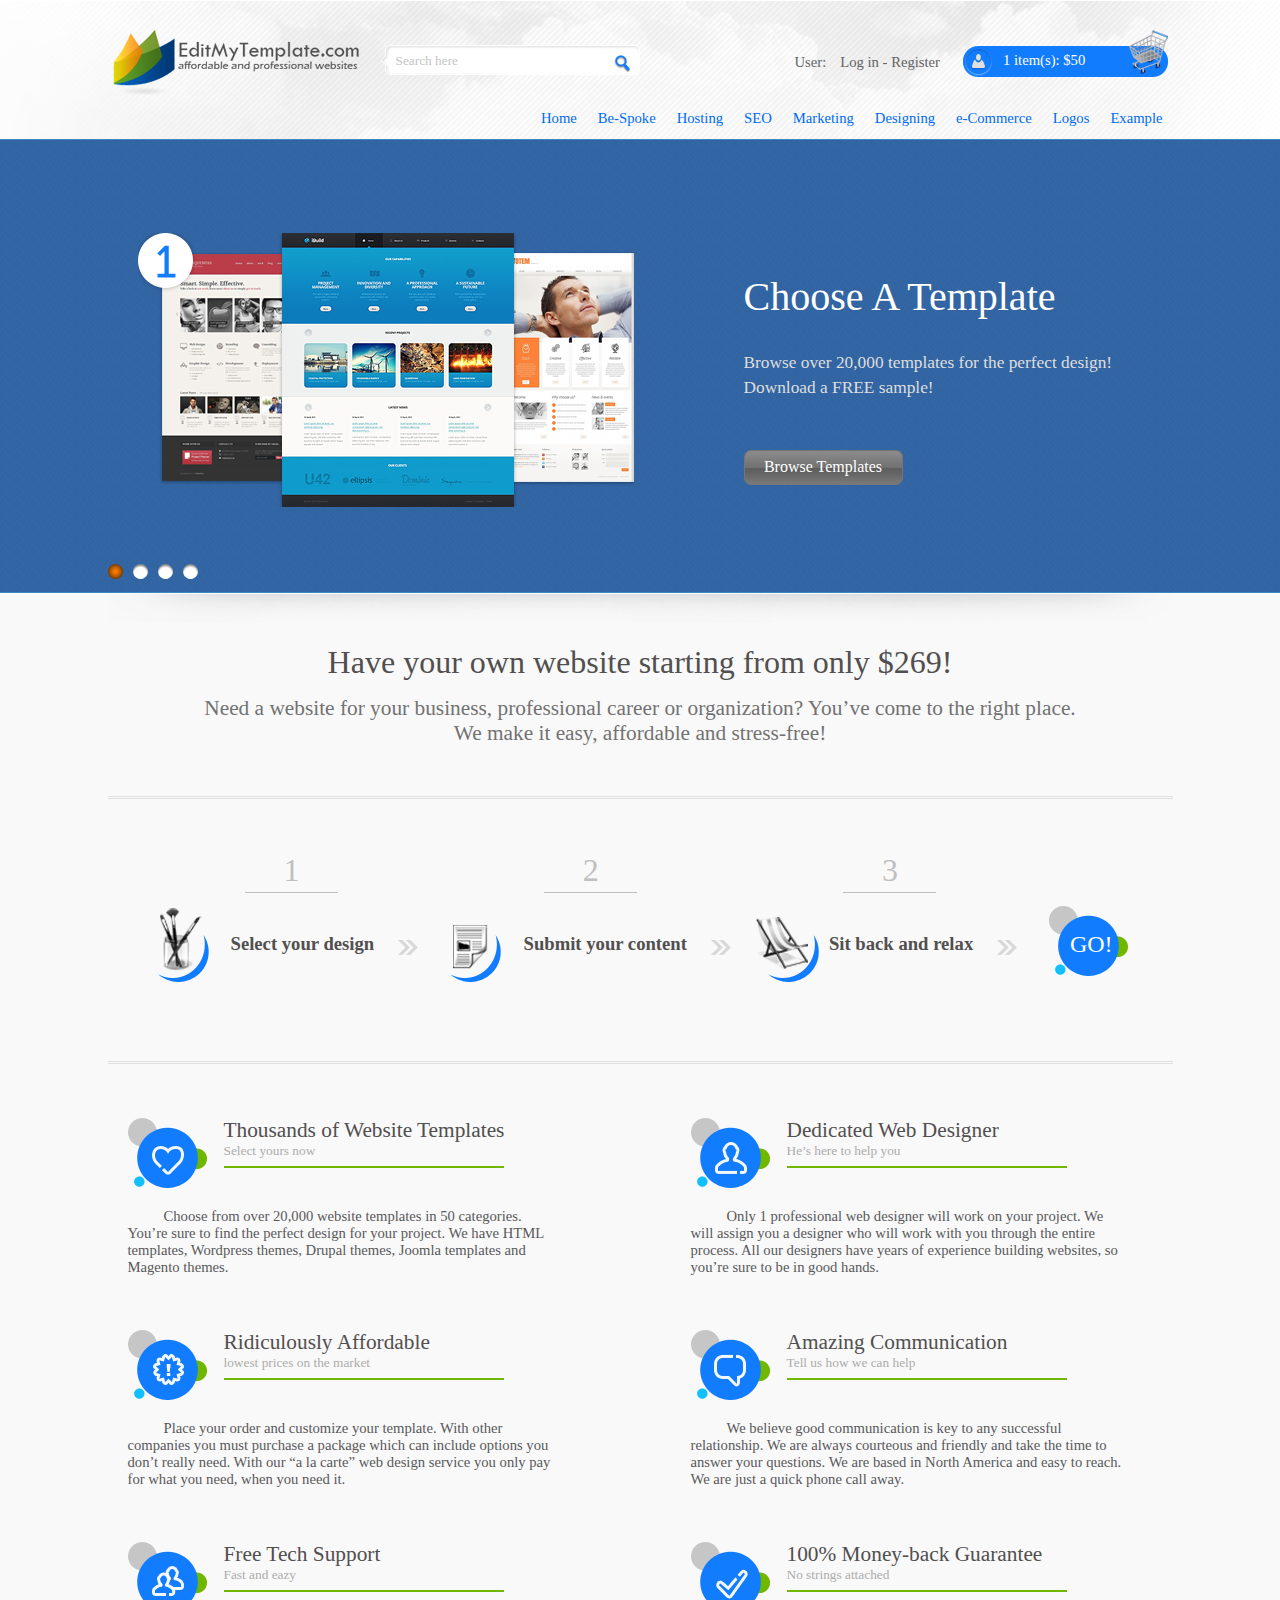
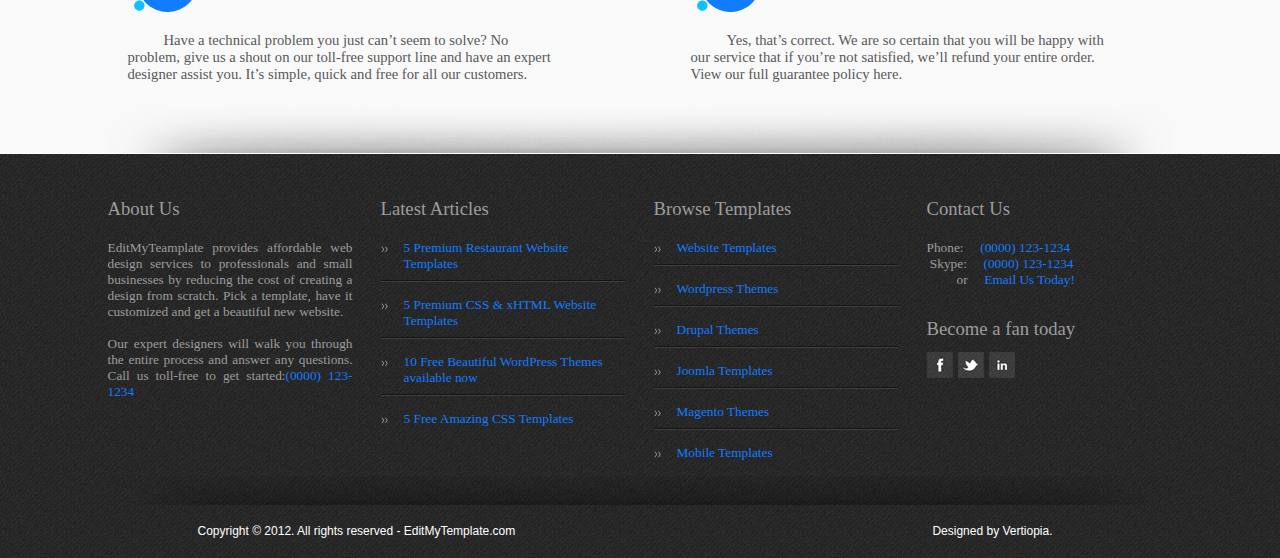
<file: index.html>
<!DOCTYPE html> 
<html>
<head>
	<meta http-equiv="Content-Type" content="text/html; charset=utf-8" />
	<title>EditMyTemplate</title>
	<link rel="stylesheet" type="text/css" href="style.css" />
	<!--[if IE]>
		<script src="http://html5shiv.googlecode.com/svn/trunk/html5.js"></script>
	<![endif]-->
    <script type="text/javascript" src="js/jquery-1.8.3.min.js"></script>
    <script type="text/javascript" src="js/slides.min.jquery.js"></script>
    <script>
		$(function(){
			$('#slider-inner').slides({
				play: 5000,
				pause: 2500,
				hoverPause: true,
			});
		});
	</script>
</head>
<body>
	<div class="overlay" id="overlay"></div>
    <!--box-->
   	<div class="box" id="box">
        <div id="container-box">
        	<h1>In order to continue with your purchase please Sign In </h1>
            <div class="line-box"></div>
            <div class="sign-social">
            	<p>Sign in using:</p>
                <button class="facebook-btn"></button>
                <button class="twitter-btn"></button>
            </div>
            <div id="form-signin-area">
            	<div class="triagle">
                </div>
                <form id="form-sign-in">
                	<div class="block-sign-in">
                    	<p>Email:</p>
                        <input type="text">
                    </div>
                    <div class="block-sign-in">
                    	<p>Password::</p>
                        <input type="text">
                    </div>
                    <input type="submit" value="Sign in">
                </form>
       		</div>
           	<div class="line-box"></div>
           	<h2>Don't you have an account?No problem!Register now using:</h2>
            <div class="register-social"><button class="facebook-btn"></button><button class="twitter-btn"></button></div>
        </div>
    </div>    <!--End-box-->
	<!--wrapper-->
	<div id="wrapper">
    	<!--header-->
    	<div id="header">
        	<!--header-inner-->
        	<div id="header-inner">
            	<!--logo-->
            	<a href="#" id="logo">
                	<img src="images/logo.png" />
                </a><!--End-logo-->
                <form id="search-form">
                	<input type="text" class="search-bar" name="search" onBlur="if(this.value=='') this.value='Search here';" onFocus="if(this.value=='Search here') this.value='';" value="Search here"/>
                    <input type="submit" class="btn-search" name="submit" value=""/>
                </form>
                <!--login-->
                <div id="login">
                	<p>User:</p><a href="#">Log in</a> - <a href="#">Register</a>
                </div><!--End-login-->
                <!--cart-->
                <a href="#" id="cart">
                	<p>1 item(s):  $50</p>
                </a>
                <!--End-cart-->
                <!--main-menu-->
                <ul id="main-menu">
                    <li><a href="#">Home</a></li>
                    <li><a href="#">Be-Spoke</a></li>
                    <li><a href="#">Hosting</a></li>
                    <li><a href="#">SEO</a></li>
                    <li><a href="#">Marketing</a></li>
                    <li><a href="#">Designing</a></li>
                    <li><a href="#">e-Commerce</a></li>
                    <li><a href="#">Logos</a></li>
                    <li><a href="#">Example</a></li>
                </ul><!--End-main-menu-->
            </div><!--End-header-inner-->
        </div><!--End-header-->
        <!--slider-->
        <div id="slider">
        	<!--slider-inner-->
        	<div id="slider-inner">
            	<!--slides_container-->
            	<div class="slides_container">
                    <!--item-slider-->
                    <div class="item-slider">
                        <div class="img-slider">
                            <img src="images/img-web_02.png" />                    
                        </div><!--img-slider-->
                        <!--slogan-->
                        <div class="slogan">
                            <h1>Choose A Template</h1>
                            <p>Browse over 20,000 templates for the perfect design!<br>
                                Download a FREE sample!</p>
                        </div><!--End-slogan-->
                        <a href="#" class="browse-template">
                            Browse Templates
                        </a>
                    </div><!--End-item-slider-->
                     <!--item-slider-->
                    <div class="item-slider">
                        <div class="img-slider">
                            <img src="images/img-slider-2.jpg" />                    
                        </div><!--img-slider-->
                        <!--slogan-->
                        <div class="slogan">
                            <h1>Choose A Template</h1>
                            <p>Browse over 20,000 templates for the perfect design!<br>
                                Download a FREE sample!</p>
                        </div><!--End-slogan-->
                        <a href="#" class="browse-template">
                            Browse Templates
                        </a>
                    </div><!--End-item-slider-->
                     <!--item-slider-->
                    <div class="item-slider">
                        <div class="img-slider">
                            <img src="images/img-slider-3.jpg" />                    
                        </div><!--img-slider-->
                        <!--slogan-->
                        <div class="slogan">
                            <h1>Choose A Template</h1>
                            <p>Browse over 20,000 templates for the perfect design!<br>
                                Download a FREE sample!</p>
                        </div><!--End-slogan-->
                        <a href="#" class="browse-template">
                            Browse Templates
                        </a>
                    </div><!--End-item-slider-->
                     <!--item-slider-->
                    <div class="item-slider">
                        <div class="img-slider">
                            <img src="images/img-slider-4.jpg" />                    
                        </div><!--img-slider-->
                        <!--slogan-->
                        <div class="slogan">
                            <h1>Choose A Template</h1>
                            <p>Browse over 20,000 templates for the perfect design!<br>
                                Download a FREE sample!</p>
                        </div><!--End-slogan-->
                        <a href="#" class="browse-template">
                            Browse Templates
                        </a>
                    </div><!--End-item-slider-->
            	</div><!--End-slides_container-->
            </div><!--End-slider-inner-->
        </div><!--slider-->
        <!--content-->
        <div id="content">
        	<!--content-inner-->
        	<div id="content-inner">
            	<!--guide-->
                <div id="guide">
                    <h1>Have your own website starting from only $269!</h1>
                    <h2>Need a website for your business, professional career or organization? You’ve come to the right place.<br> 
					We make it easy, affordable and stress-free!</h2>
                </div><!--End-guide-->
                <div class="line">
                </div>
                <!--Step-->
                <div id="step">
                	<!--block-step-->
                	<div class="block-step">
                    	<div class="step-number">
                        	1
                        </div>
                        <div class="logo-step">
                        	<img src="images/logo-step-1.png">
                        </div>
                        <!--text-step-->
                        <div class="text-step">
                        	Select your design
                        </div><!--End-text-step-->
                        <div class="arrow-step">
                        </div>
                    </div><!--End-block-step-->
                    <!--block-step-->
                	<div class="block-step">
                    	<div class="step-number">
                        	2
                        </div>
                        <div class="logo-step">
                        	<img src="images/logo-step-2.png">
                        </div>
                        <!--text-step-->
                        <div class="text-step">
                        	Submit your content
                        </div><!--End-text-step-->
                        <div class="arrow-step">
                        </div>
                    </div><!--End-block-step-->
                    <!--block-step-->
                	<div class="block-step">
                    	<div class="step-number">
                        	3
                        </div>
                        <div class="logo-step">
                        	<img src="images/logo-step-3.png">
                        </div>
                        <!--text-step-->
                        <div class="text-step">
                        	Sit back and relax
                        </div><!--End-text-step-->
                        <div class="arrow-step">
                        </div>
                    </div><!--End-block-step-->
                    <!--circle-step-->
                    <a href="#" class="circle-step">
                    	<p>GO!</p>
                    </a><!--End-circle-step-->
                </div>
                <!--End-Step-->
                <div class="line">
                </div>
                <!--container-block-->
                <div id="container-block">
                	<!--block-->
                	<div class="block">
                    	<img src="images/block-img1.png" />
                        <div class="content-block">
                        	<h1><a href="#">Thousands of Website Templates</a></h1>
                            <h2>Select yours now</h2>
                            <div class="line-block"></div>
                            <p>Choose from over 20,000 website templates in 50 categories. 
You’re sure to find the perfect design for your project. We have HTML templates, Wordpress themes, Drupal themes,  Joomla templates and Magento themes.</p>
                        </div>
                    </div><!--End-block-->
                    <!--block-->
                	<div class="block">
                    	<img src="images/block-img2.png" />
                        <div class="content-block">
                        	<h1><a href="#">Dedicated Web Designer</a></h1>
                            <h2>He’s here to help you</h2>
                            <div class="line-block"></div>
                            <p>Only 1 professional web designer will work on your project. We will assign you a designer who will work with you through the entire process. All our designers have years of experience building websites, so you’re sure to be in good hands.</p>
                        </div>
                    </div><!--End-block-->
                    <!--block-->
                	<div class="block">
                    	<img src="images/block-img3.png" />
                        <div class="content-block">
                        	<h1><a href="#">Ridiculously Affordable</a></h1>
                            <h2>lowest prices on the market</h2>
                            <div class="line-block"></div>
                            <p>Place your order and customize your template. With other companies you must purchase a package which can include options you don’t really need. With our “a la carte” web design service you only pay for what you need, when you need it.</p>
                        </div>
                    </div><!--End-block-->
                     <!--block-->
                	<div class="block">
                    	<img src="images/block-img4.png" />
                        <div class="content-block">
                        	<h1><a href="#">Amazing Communication</a></h1>
                            <h2>Tell us how we can help</h2>
                            <div class="line-block"></div>
                            <p>We believe good communication is key to any successful relationship. We are always courteous and friendly and take the time to answer your questions. We are based in North America and easy to reach. We are just a quick phone call away.</p>
                        </div>
                    </div><!--End-block-->
                     <!--block-->
                	<div class="block">
                    	<img src="images/block-img5.png" />
                        <div class="content-block">
                        	<h1><a href="#">Free Tech Support</a></h1>
                            <h2>Fast and eazy</h2>
                            <div class="line-block"></div>
                            <p>Have a technical problem you just can’t seem to solve? No problem, give us a shout on our toll-free support line and have an expert designer assist you. It’s simple, quick and free for all our customers.</p>
                        </div>
                    </div><!--End-block-->
                     <!--block-->
                	<div class="block">
                    	<img src="images/block-img6.png" />
                        <div class="content-block">
                        	<h1><a href="#">100% Money-back Guarantee</a></h1>
                            <h2>No strings attached</h2>
                            <div class="line-block"></div>
                            <p>Yes, that’s correct. We are so certain that you will be happy with our service that if you’re not satisfied, we’ll refund your entire order. View our full guarantee policy here.</p>
                        </div>
                    </div><!--End-block-->
                </div><!--End-container-block-->
            </div><!--End-content-inner-->
        </div><!--End-content-->
    </div><!--End-wrapper-->
    <!--footer-->
    <div id="footer">
        <!--footer-inner-->
        <div id="footer-inner">
        	<!--content-footer-->
            <div id="content-footer">
            	<!--block-footer-->
            	<div class="block-footer">
                	<h1>About Us</h1>
                    <p>
                    	EditMyTeamplate provides affordable web design services to professionals and small businesses by reducing the cost of creating a design from scratch. Pick a template, have it customized and get a beautiful new website.<br><br>

Our expert designers will walk you through the entire process and answer any questions. Call us toll-free to get started:<span>(0000) 123-1234</span>
                    </p>	
                </div><!--End-block-footer-->
                <!--block-footer-->
            	<div class="block-footer">
                	<h1>Latest Articles</h1>
                    <ul>
                    	<li><a href="#">5 Premium Restaurant Website 
        Templates</a></li>
                        <li><a href="#">5 Premium CSS & xHTML Website 
        Templates</a></li>
                    	<li><a href="#">10 Free Beautiful WordPress Themes
        available now </a></li>
                    	<li><a href="#">5 Free Amazing CSS Templates</a></li>
                    </ul>
                </div><!--End-block-footer-->
                <!--block-footer-->
            	<div class="block-footer">
                	<h1>Browse Templates</h1>
                    <ul>
                    	<li><a href="#">Website Templates</a></li>
                        <li><a href="#">Wordpress Themes</a></li>
                    	<li><a href="#">Drupal Themes</a></li>
                    	<li><a href="#">Joomla Templates</a></li>
                        <li><a href="#">Magento Themes</a></li>
                    	<li><a href="#">Mobile Templates</a></li>
                    </ul>
                </div><!--End-sblock-footer-->
                 <!--block-footer-->
            	<div class="block-footer">
                	<h1>Contact Us</h1>
                   	<p>Phone:&nbsp;&nbsp;&nbsp;&nbsp;&nbsp;<span>(0000) 123-1234</span><br>
                    &nbsp;Skype:&nbsp;&nbsp;&nbsp;&nbsp;&nbsp;<span>(0000) 123-1234</span><br>
                    &nbsp;&nbsp;&nbsp;&nbsp;&nbsp;&nbsp;&nbsp;&nbsp;&nbsp;or&nbsp;&nbsp;&nbsp;&nbsp;&nbsp;<span>Email Us Today!</span><br>
                    </p>
                </div><!--End-block-footer-->
                <!--block-footer-->
                <div class="block-footer">
                	<h2>Become a fan today</h2>
                    <div id="social-netowrk">
                    	<ul>
                        	<li><a href="#"><img src="images/logo-facebook.png"></a></li>
                           	<li><a href="#"><img src="images/logo-twitter.png"></a></li>
                            <li><a href="#"><img src="images/logo-linkedin.png"></a></li>
                        </ul>
                    </div>
                </div><!--End-block-footer-->
            </div><!--content-footer-->
            <!--author-->
            <div id="author">
            	<p id="coppyright">Copyright © 2012. All rights reserved - EditMyTemplate.com</p>
                <p id="disigner">Designed by Vertiopia.</p>
            </div><!--End-author-->
        </div><!--End-footer-inner-->
    </div><!--End-footer-->
	  <script>
        $(function() {
            $('#log-in').click(function(){
                $('#overlay').fadeIn('fast',function(){
                    $('#box').fadeIn('fast');
                });
            });
            $('#overlay').click(function(){
                $('#box').fadeOut('fast',function(){
                    $('#overlay').fadeOut('fast');
                });
            });
         
        });
    </script> 	    	    	
</body>
</html>
</file>
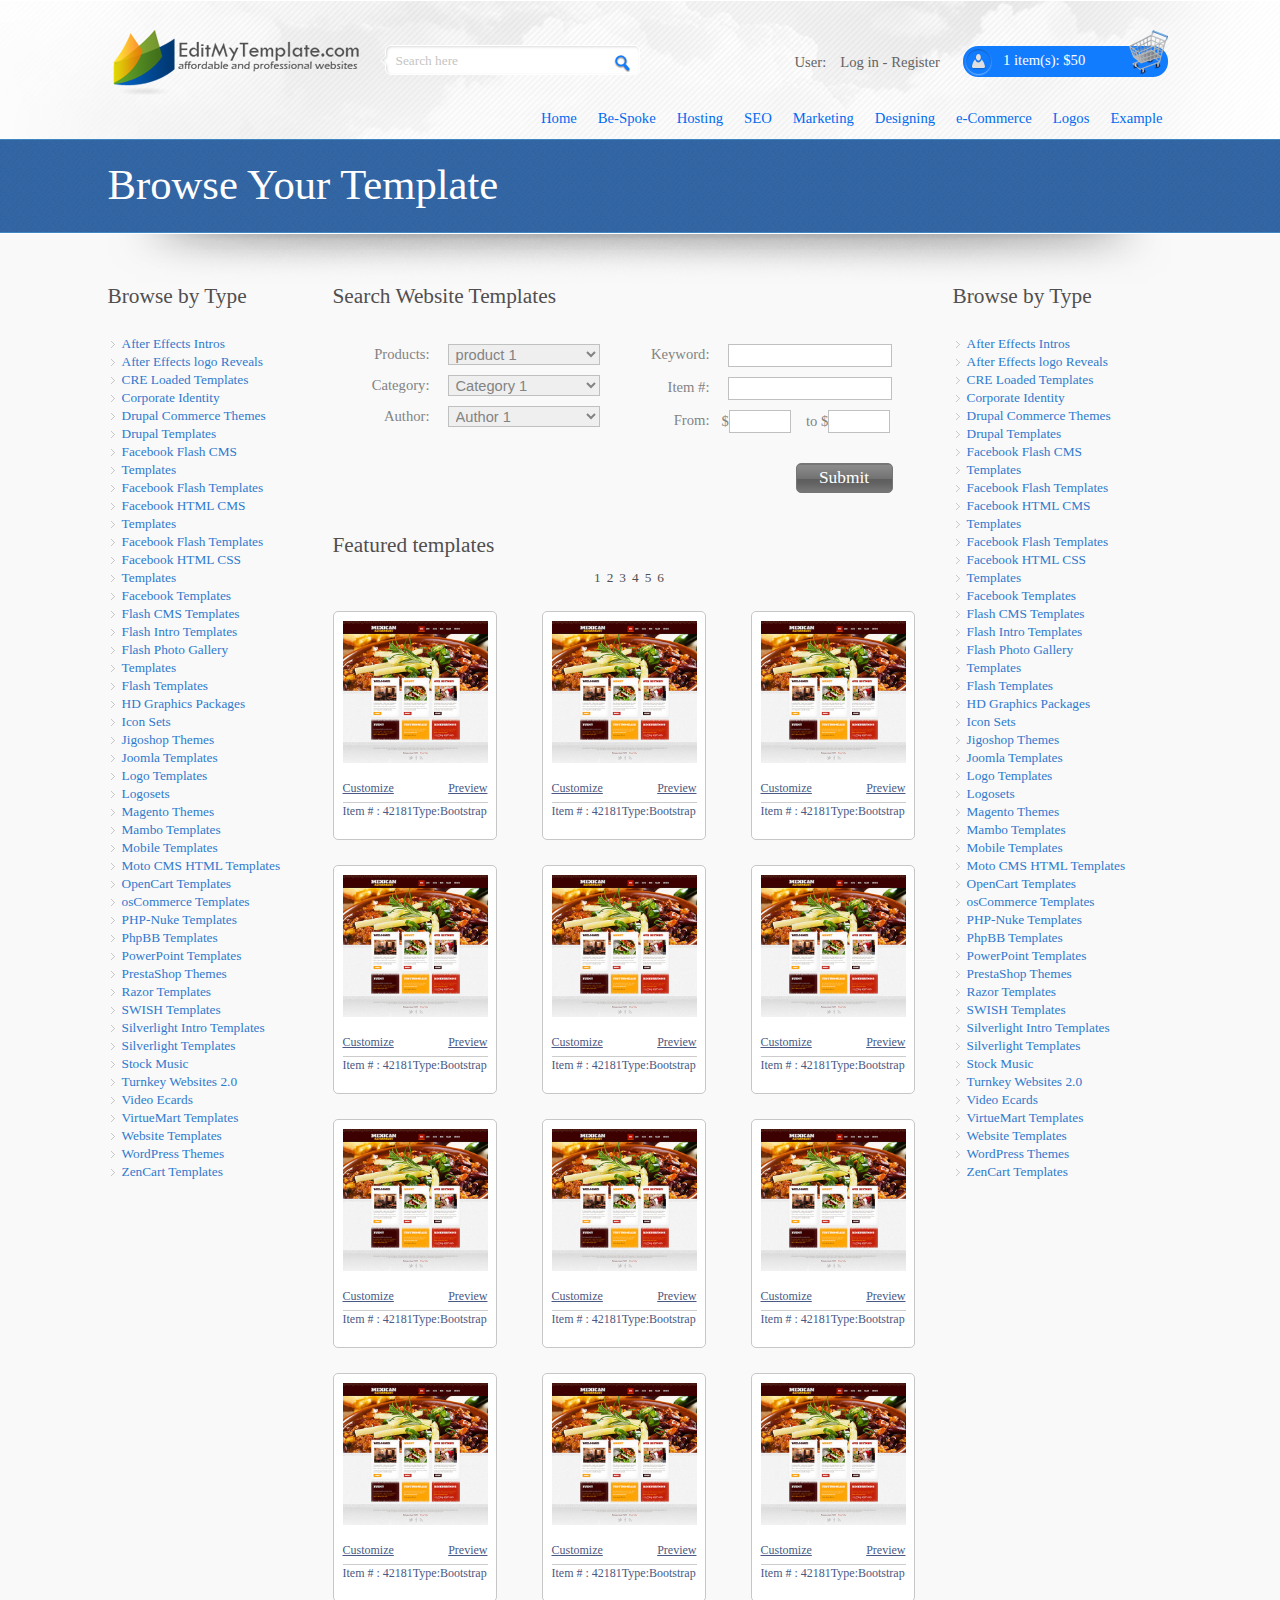
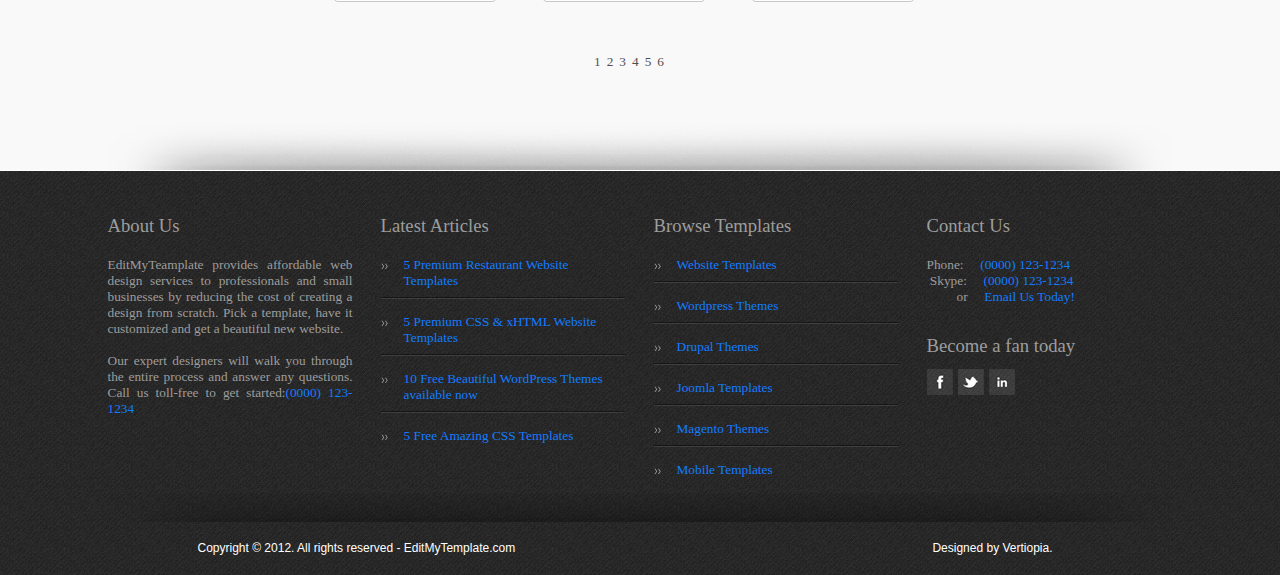
<file: browse-template.html>
<!DOCTYPE html> 
<html>
<head>
	<meta http-equiv="Content-Type" content="text/html; charset=utf-8" />
	<title>EditMyTemplate</title>
	<link rel="stylesheet" type="text/css" href="style.css" />
	<!--[if IE]>
		<script src="http://html5shiv.googlecode.com/svn/trunk/html5.js"></script>
	<![endif]-->
    <script type="text/javascript" src="js/jquery-1.8.3.min.js"></script>
    <script type="text/javascript" src="js/slides.min.jquery.js"></script>
    <script>
		$(function(){
			$('#slider-inner').slides({
				play: 5000,
				pause: 2500,
				hoverPause: true,
			});
		});
	</script>
</head>
<body>
	<div class="overlay" id="overlay"></div>
    <!--box-->
   	<div class="box" id="box">
        <div id="container-box">
        	<h1>In order to continue with your purchase please Sign In </h1>
            <div class="line-box"></div>
            <div class="sign-social">
            	<p>Sign in using:</p>
                <button class="facebook-btn"></button>
                <button class="twitter-btn"></button>
            </div>
            <div id="form-signin-area">
            	<div class="triagle">
                </div>
                <form id="form-sign-in">
                	<div class="block-sign-in">
                    	<p>Email:</p>
                        <input type="text">
                    </div>
                    <div class="block-sign-in">
                    	<p>Password::</p>
                        <input type="text">
                    </div>
                    <input type="submit" value="Sign in">
                </form>
       		</div>
           	<div class="line-box"></div>
           	<h2>Don't you have an account?No problem!Register now using:</h2>
            <div class="register-social"><button class="facebook-btn"></button><button class="twitter-btn"></button></div>
        </div>
    </div>    <!--End-box-->
	<!--wrapper-->
	<div id="wrapper">
    	<!--header-->
    	<div id="header">
        	<!--header-inner-->
        	<div id="header-inner">
            	<!--logo-->
            	<a href="#" id="logo">
                	<img src="images/logo.png" />
                </a><!--End-logo-->
                <form id="search-form">
                	<input type="text" class="search-bar" name="search" onBlur="if(this.value=='') this.value='Search here';" onFocus="if(this.value=='Search here') this.value='';" value="Search here"/>
                    <input type="submit" class="btn-search" name="submit" value=""/>
                </form>
                <!--login-->
                <div id="login">
                	<p>User:</p><a href="#" id="log-in">Log in</a> - <a href="#">Register</a>
                </div><!--End-login-->
                <!--cart-->
                <a href="#" id="cart">
                	<p>1 item(s):  $50</p>
                </a>
                <!--End-cart-->
                <!--main-menu-->
                <ul id="main-menu">
                    <li><a href="#">Home</a></li>
                    <li><a href="#">Be-Spoke</a></li>
                    <li><a href="#">Hosting</a></li>
                    <li><a href="#">SEO</a></li>
                    <li><a href="#">Marketing</a></li>
                    <li><a href="#">Designing</a></li>
                    <li><a href="#">e-Commerce</a></li>
                    <li><a href="#">Logos</a></li>
                    <li><a href="#">Example</a></li>
                </ul><!--End-main-menu-->
            </div><!--End-header-inner-->
        </div><!--End-header-->
        <!--slider-->
        <div id="slider">
       		<!--description-->
            <div id="description">
            	<h1>Browse Your Template</h1>
            </div>
            <!--End-description-area-->
        </div><!--slider-->
        <!--content-->
        <div id="content">
        	<!--content-inner-->
        	<div id="content-inner">
            	<!--guide-->
                <div id="top-browse-template">
                </div><!--End-guide-->
                <!--side-column-->
                <div class="side-column">
                	<h1>Browse by Type</h1>
                	<ul>
                    	<li><a href="#">After Effects Intros</a></li>
                        <li><a href="#">After Effects logo Reveals</a></li>
                        <li><a href="#">CRE Loaded Templates</a></li>
                        <li><a href="#">Corporate Identity</a></li>
                        <li><a href="#">Drupal Commerce Themes</a></li>
                        <li><a href="#">Drupal Templates</a></li>
                        <li><a href="#">Facebook Flash CMS</a></li>
                        <li><a href="#">Templates</a></li>
                        <li><a href="#">Facebook Flash Templates</a></li>
                        <li><a href="#">Facebook HTML CMS</a></li>
                        <li><a href="#">Templates</a></li>
                        <li><a href="#">Facebook Flash Templates</a></li>
                        <li><a href="#">Facebook HTML CSS</a></li>
                        <li><a href="#">Templates</a></li>
                        <li><a href="#">Facebook Templates</a></li>
                        <li><a href="#">Flash CMS Templates</a></li>
                        <li><a href="#">Flash Intro Templates</a></li>
                        <li><a href="#">Flash Photo Gallery</a></li>
                        <li><a href="#">Templates</a></li>
                        <li><a href="#">Flash Templates</a></li>
                        <li><a href="#">HD Graphics Packages</a></li>
                        <li><a href="#">Icon Sets</a></li>
                        <li><a href="#">Jigoshop Themes</a></li>
                        <li><a href="#">Joomla Templates</a></li>
                        <li><a href="#">Logo Templates</a></li>
                        <li><a href="#">Logosets</a></li>
                        <li><a href="#">Magento Themes</a></li>
                        <li><a href="#">Mambo Templates</a></li>
                        <li><a href="#">Mobile Templates</a></li>
                        <li><a href="#">Moto CMS HTML Templates</a></li>
                        <li><a href="#">OpenCart Templates</a></li>
                        <li><a href="#">osCommerce Templates</a></li>
                        <li><a href="#">PHP-Nuke Templates</a></li>
                        <li><a href="#">PhpBB Templates</a></li>
                        <li><a href="#">PowerPoint Templates</a></li>
                        <li><a href="#">PrestaShop Themes</a></li>
                        <li><a href="#">Razor Templates</a></li>
                        <li><a href="#">SWISH Templates</a></li>
                        <li><a href="#">Silverlight Intro Templates</a></li>
                        <li><a href="#">Silverlight Templates</a></li>
                        <li><a href="#">Stock Music</a></li>
                        <li><a href="#">Turnkey Websites 2.0</a></li>
                        <li><a href="#">Video Ecards</a></li>
                        <li><a href="#">VirtueMart Templates</a></li>
                        <li><a href="#">Website Templates</a></li>
                        <li><a href="#">WordPress Themes</a></li>
                        <li><a href="#">ZenCart Templates</a></li>
                    </ul>
                </div><!--End-side-column-->
                 <!--middle-column-->
                 <div class="middle-column">
                 	<h1>Search Website Templates</h1>
                    <form id="search-template">
                    	<!--container-slect-->
                    	<div id="container-search">
                            <div class="block-search-template">
                                <p>Products:</p>
                                <select>
                                  <option value="product-1">product 1</option>
                                  <option value="product-2">product 2</option>
                                  <option value="product-3">product 3</option>
                                </select>
                            </div>
                            <div class="block-search-template">
                                <p>Category:</p>
                                <select>
                                  <option value="Category-1">Category 1</option>
                                  <option value="Category-2">Category 2</option>
                                  <option value="Category-3">Category 3</option>
                                </select>
                            </div>
                             <div class="block-search-template">
                                <p>Author:</p>
                                <select>
                                  <option value="Author-1">Author 1</option>
                                  <option value="Author-2">Author 2</option>
                                  <option value="Author-3">Author 3</option>
                                </select>
                            </div>
                    	</div><!--End-container-slect-->
                        <!--container-slect-->
                    	<div id="container-search">
                            <div class="block-search-template">
                                <p>Keyword:</p>
                               	<input type="text">
                            </div>
                            <div class="block-search-template">
                                <p>Item #:</p>
                                <input type="text">
                            </div>
                             <div class="block-search-template">
                                <p>From:</p>
                               <div class="money-form">
                               		$<input type="text"> to $<input type="text">
                               </div>
                            </div>
                    	</div><!--End-container-slect-->
                        <input type="submit" value="Submit">
                    </form>
                   	<!--featured-templates-->
                	<div id="featured-templates">
                		<h1>Featured templates</h1>
                        <div class="page-number">
                        	<ul>
                            	<li><a href="#">1</a></li>
                                <li><a href="#">2</a></li>
                                <li><a href="#">3</a></li>
                                <li><a href="#">4</a></li>
                                <li><a href="#">5</a></li>
                                <li><a href="#">6</a></li>
                            </ul>
                        </div>
                        <!--container-template-->
                        <div id="container-template">
                        	<!--block-template-->
                        	<div class="block-template">
                            	<!--container-block-template-->
                            	<div class="container-block-template">
                                	<img src="images/customize-img5.png">
                                    <div class="content-template">
                                    	<a href="#" class="customize">Customize</a>
                                        <a href="#" class="preview">Preview</a>
                                        <div class="line-block-template"></div>
                                        <p>Item  # : 42181</p>
                                        <p>Type:Bootstrap</p>
                                    </div>
                                </div><!--End-container-block-template-->
                            </div><!--End-block-template-->
                            <!--block-template-->
                        	<div class="block-template">
                            	<!--container-block-template-->
                            	<div class="container-block-template">
                                	<img src="images/customize-img5.png">
                                    <div class="content-template">
                                    	<a href="#" class="customize">Customize</a>
                                        <a href="#" class="preview">Preview</a>
                                        <div class="line-block-template"></div>
                                        <p>Item  # : 42181</p>
                                        <p>Type:Bootstrap</p>
                                    </div>
                                </div><!--End-container-block-template-->
                            </div><!--End-block-template-->
                            <!--block-template-->
                        	<div class="block-template">
                            	<!--container-block-template-->
                            	<div class="container-block-template">
                                	<img src="images/customize-img5.png">
                                    <div class="content-template">
                                    	<a href="#" class="customize">Customize</a>
                                        <a href="#" class="preview">Preview</a>
                                        <div class="line-block-template"></div>
                                        <p>Item  # : 42181</p>
                                        <p>Type:Bootstrap</p>
                                    </div>
                                </div><!--End-container-block-template-->
                            </div><!--End-block-template-->
                            <!--block-template-->
                        	<div class="block-template">
                            	<!--container-block-template-->
                            	<div class="container-block-template">
                                	<img src="images/customize-img5.png">
                                    <div class="content-template">
                                    	<a href="#" class="customize">Customize</a>
                                        <a href="#" class="preview">Preview</a>
                                        <div class="line-block-template"></div>
                                        <p>Item  # : 42181</p>
                                        <p>Type:Bootstrap</p>
                                    </div>
                                </div><!--End-container-block-template-->
                            </div><!--End-block-template-->
                            <!--block-template-->
                        	<div class="block-template">
                            	<!--container-block-template-->
                            	<div class="container-block-template">
                                	<img src="images/customize-img5.png">
                                    <div class="content-template">
                                    	<a href="#" class="customize">Customize</a>
                                        <a href="#" class="preview">Preview</a>
                                        <div class="line-block-template"></div>
                                        <p>Item  # : 42181</p>
                                        <p>Type:Bootstrap</p>
                                    </div>
                                </div><!--End-container-block-template-->
                            </div><!--End-block-template-->
                            <!--block-template-->
                        	<div class="block-template">
                            	<!--container-block-template-->
                            	<div class="container-block-template">
                                	<img src="images/customize-img5.png">
                                    <div class="content-template">
                                    	<a href="#" class="customize">Customize</a>
                                        <a href="#" class="preview">Preview</a>
                                        <div class="line-block-template"></div>
                                        <p>Item  # : 42181</p>
                                        <p>Type:Bootstrap</p>
                                    </div>
                                </div><!--End-container-block-template-->
                            </div><!--End-block-template-->
                            <!--block-template-->
                        	<div class="block-template">
                            	<!--container-block-template-->
                            	<div class="container-block-template">
                                	<img src="images/customize-img5.png">
                                    <div class="content-template">
                                    	<a href="#" class="customize">Customize</a>
                                        <a href="#" class="preview">Preview</a>
                                        <div class="line-block-template"></div>
                                        <p>Item  # : 42181</p>
                                        <p>Type:Bootstrap</p>
                                    </div>
                                </div><!--End-container-block-template-->
                            </div><!--End-block-template-->
                            <!--block-template-->
                        	<div class="block-template">
                            	<!--container-block-template-->
                            	<div class="container-block-template">
                                	<img src="images/customize-img5.png">
                                    <div class="content-template">
                                    	<a href="#" class="customize">Customize</a>
                                        <a href="#" class="preview">Preview</a>
                                        <div class="line-block-template"></div>
                                        <p>Item  # : 42181</p>
                                        <p>Type:Bootstrap</p>
                                    </div>
                                </div><!--End-container-block-template-->
                            </div><!--End-block-template-->
                            <!--block-template-->
                        	<div class="block-template">
                            	<!--container-block-template-->
                            	<div class="container-block-template">
                                	<img src="images/customize-img5.png">
                                    <div class="content-template">
                                    	<a href="#" class="customize">Customize</a>
                                        <a href="#" class="preview">Preview</a>
                                        <div class="line-block-template"></div>
                                        <p>Item  # : 42181</p>
                                        <p>Type:Bootstrap</p>
                                    </div>
                                </div><!--End-container-block-template-->
                            </div><!--End-block-template-->
                            <!--block-template-->
                        	<div class="block-template">
                            	<!--container-block-template-->
                            	<div class="container-block-template">
                                	<img src="images/customize-img5.png">
                                    <div class="content-template">
                                    	<a href="#" class="customize">Customize</a>
                                        <a href="#" class="preview">Preview</a>
                                        <div class="line-block-template"></div>
                                        <p>Item  # : 42181</p>
                                        <p>Type:Bootstrap</p>
                                    </div>
                                </div><!--End-container-block-template-->
                            </div><!--End-block-template-->
                            <!--block-template-->
                        	<div class="block-template">
                            	<!--container-block-template-->
                            	<div class="container-block-template">
                                	<img src="images/customize-img5.png">
                                    <div class="content-template">
                                    	<a href="#" class="customize">Customize</a>
                                        <a href="#" class="preview">Preview</a>
                                        <div class="line-block-template"></div>
                                        <p>Item  # : 42181</p>
                                        <p>Type:Bootstrap</p>
                                    </div>
                                </div><!--End-container-block-template-->
                            </div><!--End-block-template-->
                            <!--block-template-->
                        	<div class="block-template">
                            	<!--container-block-template-->
                            	<div class="container-block-template">
                                	<img src="images/customize-img5.png">
                                    <div class="content-template">
                                    	<a href="#" class="customize">Customize</a>
                                        <a href="#" class="preview">Preview</a>
                                        <div class="line-block-template"></div>
                                        <p>Item  # : 42181</p>
                                        <p>Type:Bootstrap</p>
                                    </div>
                                </div><!--End-container-block-template-->
                            </div><!--End-block-template-->
                        </div><!--End-container-template-->
                          <div class="page-number page-number-second">
                        	<ul>
                            	<li><a href="#">1</a></li>
                                <li><a href="#">2</a></li>
                                <li><a href="#">3</a></li>
                                <li><a href="#">4</a></li>
                                <li><a href="#">5</a></li>
                                <li><a href="#">6</a></li>
                            </ul>
                        </div>
                	</div><!--End-featured-templates-->
                </div><!--End-middle-column-->
                <!--side-column-->
                <div class="side-column">
                	<h1>Browse by Type</h1>
                	<ul>
                    	<li><a href="#">After Effects Intros</a></li>
                        <li><a href="#">After Effects logo Reveals</a></li>
                        <li><a href="#">CRE Loaded Templates</a></li>
                        <li><a href="#">Corporate Identity</a></li>
                        <li><a href="#">Drupal Commerce Themes</a></li>
                        <li><a href="#">Drupal Templates</a></li>
                        <li><a href="#">Facebook Flash CMS</a></li>
                        <li><a href="#">Templates</a></li>
                        <li><a href="#">Facebook Flash Templates</a></li>
                        <li><a href="#">Facebook HTML CMS</a></li>
                        <li><a href="#">Templates</a></li>
                        <li><a href="#">Facebook Flash Templates</a></li>
                        <li><a href="#">Facebook HTML CSS</a></li>
                        <li><a href="#">Templates</a></li>
                        <li><a href="#">Facebook Templates</a></li>
                        <li><a href="#">Flash CMS Templates</a></li>
                        <li><a href="#">Flash Intro Templates</a></li>
                        <li><a href="#">Flash Photo Gallery</a></li>
                        <li><a href="#">Templates</a></li>
                        <li><a href="#">Flash Templates</a></li>
                        <li><a href="#">HD Graphics Packages</a></li>
                        <li><a href="#">Icon Sets</a></li>
                        <li><a href="#">Jigoshop Themes</a></li>
                        <li><a href="#">Joomla Templates</a></li>
                        <li><a href="#">Logo Templates</a></li>
                        <li><a href="#">Logosets</a></li>
                        <li><a href="#">Magento Themes</a></li>
                        <li><a href="#">Mambo Templates</a></li>
                        <li><a href="#">Mobile Templates</a></li>
                        <li><a href="#">Moto CMS HTML Templates</a></li>
                        <li><a href="#">OpenCart Templates</a></li>
                        <li><a href="#">osCommerce Templates</a></li>
                        <li><a href="#">PHP-Nuke Templates</a></li>
                        <li><a href="#">PhpBB Templates</a></li>
                        <li><a href="#">PowerPoint Templates</a></li>
                        <li><a href="#">PrestaShop Themes</a></li>
                        <li><a href="#">Razor Templates</a></li>
                        <li><a href="#">SWISH Templates</a></li>
                        <li><a href="#">Silverlight Intro Templates</a></li>
                        <li><a href="#">Silverlight Templates</a></li>
                        <li><a href="#">Stock Music</a></li>
                        <li><a href="#">Turnkey Websites 2.0</a></li>
                        <li><a href="#">Video Ecards</a></li>
                        <li><a href="#">VirtueMart Templates</a></li>
                        <li><a href="#">Website Templates</a></li>
                        <li><a href="#">WordPress Themes</a></li>
                        <li><a href="#">ZenCart Templates</a></li>
                    </ul>
                </div><!--End-side-column-->
            </div><!--End-content-inner-->
        </div><!--End-content-->
    </div><!--End-wrapper-->
    <!--footer-->
    <div id="footer">
        <!--footer-inner-->
        <div id="footer-inner">
        	<!--content-footer-->
            <div id="content-footer">
            	<!--block-footer-->
            	<div class="block-footer">
                	<h1>About Us</h1>
                    <p>
                    	EditMyTeamplate provides affordable web design services to professionals and small businesses by reducing the cost of creating a design from scratch. Pick a template, have it customized and get a beautiful new website.<br><br>

Our expert designers will walk you through the entire process and answer any questions. Call us toll-free to get started:<span>(0000) 123-1234</span>
                    </p>	
                </div><!--End-block-footer-->
                <!--block-footer-->
            	<div class="block-footer">
                	<h1>Latest Articles</h1>
                    <ul>
                    	<li><a href="#">5 Premium Restaurant Website 
        Templates</a></li>
                        <li><a href="#">5 Premium CSS & xHTML Website 
        Templates</a></li>
                    	<li><a href="#">10 Free Beautiful WordPress Themes
        available now </a></li>
                    	<li><a href="#">5 Free Amazing CSS Templates</a></li>
                    </ul>
                </div><!--End-block-footer-->
                <!--block-footer-->
            	<div class="block-footer">
                	<h1>Browse Templates</h1>
                    <ul>
                    	<li><a href="#">Website Templates</a></li>
                        <li><a href="#">Wordpress Themes</a></li>
                    	<li><a href="#">Drupal Themes</a></li>
                    	<li><a href="#">Joomla Templates</a></li>
                        <li><a href="#">Magento Themes</a></li>
                    	<li><a href="#">Mobile Templates</a></li>
                    </ul>
                </div><!--End-sblock-footer-->
                 <!--block-footer-->
            	<div class="block-footer">
                	<h1>Contact Us</h1>
                   	<p>Phone:&nbsp;&nbsp;&nbsp;&nbsp;&nbsp;<span>(0000) 123-1234</span><br>
                    &nbsp;Skype:&nbsp;&nbsp;&nbsp;&nbsp;&nbsp;<span>(0000) 123-1234</span><br>
                    &nbsp;&nbsp;&nbsp;&nbsp;&nbsp;&nbsp;&nbsp;&nbsp;&nbsp;or&nbsp;&nbsp;&nbsp;&nbsp;&nbsp;<span>Email Us Today!</span><br>
                    </p>
                </div><!--End-block-footer-->
                <!--block-footer-->
                <div class="block-footer">
                	<h2>Become a fan today</h2>
                    <div id="social-netowrk">
                    	<ul>
                        	<li><a href="#"><img src="images/logo-facebook.png"></a></li>
                           	<li><a href="#"><img src="images/logo-twitter.png"></a></li>
                            <li><a href="#"><img src="images/logo-linkedin.png"></a></li>
                        </ul>
                    </div>
                </div><!--End-block-footer-->
            </div><!--content-footer-->
            <!--author-->
            <div id="author">
            	<p id="coppyright">Copyright © 2012. All rights reserved - EditMyTemplate.com</p>
                <p id="disigner">Designed by Vertiopia.</p>
            </div><!--End-author-->
        </div><!--End-footer-inner-->
    </div><!--End-footer-->
     <script>
		$(function() {
			$('#log-in').click(function(){
				$('#overlay').fadeIn('fast',function(){
					$('#box').fadeIn('fast');
				});
			});
			$('#overlay').click(function(){
				$('#box').fadeOut('fast',function(){
					$('#overlay').fadeOut('fast');
				});
			});
		 
		});
    </script> 	    	
</body>
</html>
</file>
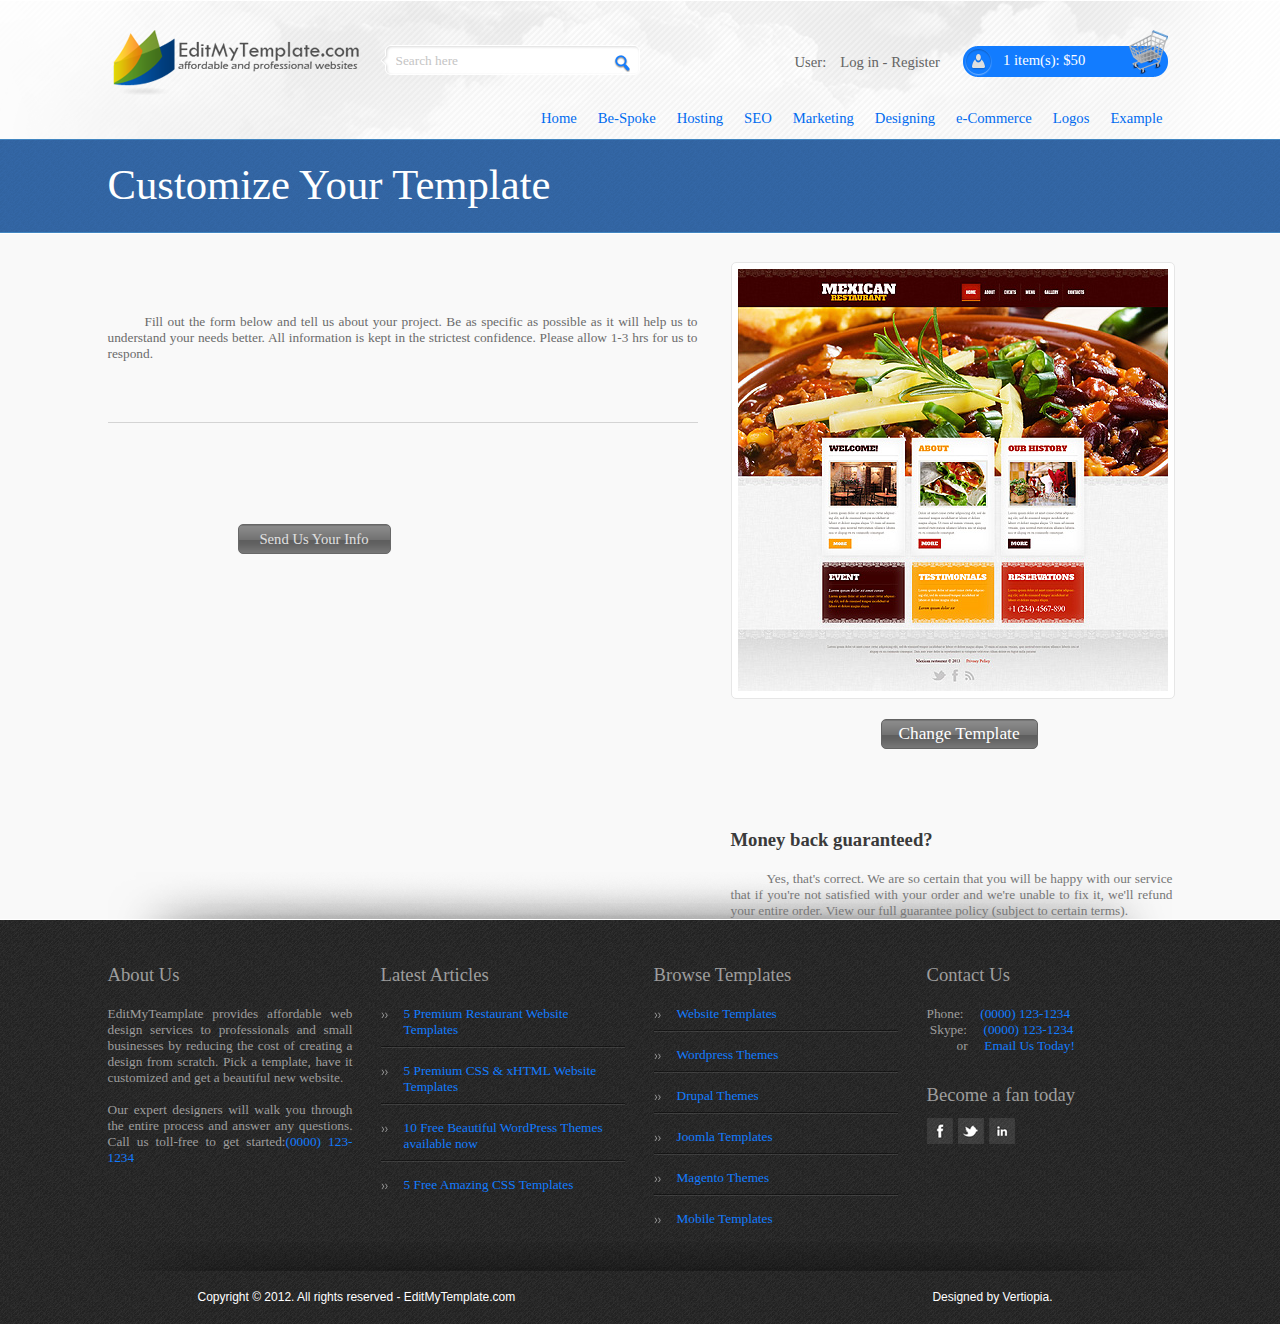
<file: customisation.html>
﻿<!DOCTYPE html> 
<html>
<head>
	<meta http-equiv="Content-Type" content="text/html; charset=utf-8" />
	<title>EditMyTemplate</title>
	<link rel="stylesheet" type="text/css" href="style.css" />
	<!--[if IE]>
		<script src="http://html5shiv.googlecode.com/svn/trunk/html5.js"></script>
	<![endif]-->
    <script type="text/javascript" src="js/jquery-1.8.3.min.js"></script>
    <script type="text/javascript" src="js/slides.min.jquery.js"></script>
    <script>
		$(function(){
			$('#slider-inner').slides({
				play: 5000,
				pause: 2500,
				hoverPause: true,
			});
		});
	</script>
</head>
<body>
	<div class="overlay" id="overlay"></div>
    <!--box-->
   	<div class="box" id="box">
        <div id="container-box">
        	<h1>In order to continue with your purchase please Sign In </h1>
            <div class="line-box"></div>
            <div class="sign-social">
            	<p>Sign in using:</p>
                <button class="facebook-btn"></button>
                <button class="twitter-btn"></button>
            </div>
            <div id="form-signin-area">
            	<div class="triagle">
                </div>
                <form id="form-sign-in">
                	<div class="block-sign-in">
                    	<p>Email:</p>
                        <input type="text">
                    </div>
                    <div class="block-sign-in">
                    	<p>Password::</p>
                        <input type="text">
                    </div>
                    <input type="submit" value="Sign in">
                </form>
       		</div>
           	<div class="line-box"></div>
           	<h2>Don't you have an account?No problem!Register now using:</h2>
            <div class="register-social"><button class="facebook-btn"></button><button class="twitter-btn"></button></div>
        </div>
    </div>    <!--End-box-->
	<!--wrapper-->
	<div id="wrapper">
    	<!--header-->
    	<div id="header">
        	<!--header-inner-->
        	<div id="header-inner">
            	<!--logo-->
            	<a href="#" id="logo">
                	<img src="images/logo.png" />
                </a><!--End-logo-->
                <form id="search-form">
                	<input type="text" class="search-bar" name="search" onBlur="if(this.value=='') this.value='Search here';" onFocus="if(this.value=='Search here') this.value='';" value="Search here"/>
                    <input type="submit" class="btn-search" name="submit" value=""/>
                </form>
                <!--login-->
                <div id="login">
                	<p>User:</p><a href="#" id="log-in">Log in</a> - <a href="#">Register</a>
                </div><!--End-login-->
                <!--cart-->
                <a href="#" id="cart">
                	<p>1 item(s):  $50</p>
                </a>
                <!--End-cart-->
                <!--main-menu-->
                <ul id="main-menu">
                    <li><a href="#">Home</a></li>
                    <li><a href="#">Be-Spoke</a></li>
                    <li><a href="#">Hosting</a></li>
                    <li><a href="#">SEO</a></li>
                    <li><a href="#">Marketing</a></li>
                    <li><a href="#">Designing</a></li>
                    <li><a href="#">e-Commerce</a></li>
                    <li><a href="#">Logos</a></li>
                    <li><a href="#">Example</a></li>
                </ul><!--End-main-menu-->
            </div><!--End-header-inner-->
        </div><!--End-header-->
        <!--slider-->
        <div id="slider">
       		<!--description-->
            <div id="description">
            	<h1>Customize Your Template</h1>
            </div>
            <!--End-description-area-->
        </div><!--slider-->
        <!--content-->
        <div id="content">
        	<!--content-inner-->
        	<div id="content-inner">
            	<!--left-customize-->
        		<div id="left-customize">
                	<!--descripton-customize-->
                	<p id="descripton-customize">
                    	Fill out the form below and tell us about your project. Be as specific as possible as it 
will help us to understand your needs better. All information is kept in the strictest confidence. 
Please allow 1-3 hrs for us to respond.	
                    </p><!--End-descripton-customize-->
                    <div class="line-customize">
                    </div>
                    <div id="customize-form">
                        
                        <input type="submit" value="Send Us Your Info">
                    </div>
                </div><!--End-left-customize-->
                <!--right-customize-->
                <div id="right-customize">
                	<div class="template">
                    	<img src="images/customize-img5.png">
                    </div>
                    <button id="change-template">Change Template</button>
                    <div id="money-back">
                    	<h1>Money back guaranteed?</h1>
                        <p>Yes, that's correct. We are so certain that you will be happy with our service that if you're not satisfied with your order and we're unable to fix it, we'll refund your entire order. View our full guarantee policy (subject to certain terms).</p>
                    </div>
                </div><!--End-right-customize-->
            </div><!--End-content-inner-->
        </div><!--End-content-->
    </div><!--End-wrapper-->
    <!--footer-->
    <div id="footer">
        <!--footer-inner-->
        <div id="footer-inner">
        	<!--content-footer-->
            <div id="content-footer">
            	<!--block-footer-->
            	<div class="block-footer">
                	<h1>About Us</h1>
                    <p>
                    	EditMyTeamplate provides affordable web design services to professionals and small businesses by reducing the cost of creating a design from scratch. Pick a template, have it customized and get a beautiful new website.<br><br>

Our expert designers will walk you through the entire process and answer any questions. Call us toll-free to get started:<span>(0000) 123-1234</span>
                    </p>	
                </div><!--End-block-footer-->
                <!--block-footer-->
            	<div class="block-footer">
                	<h1>Latest Articles</h1>
                    <ul>
                    	<li><a href="#">5 Premium Restaurant Website 
        Templates</a></li>
                        <li><a href="#">5 Premium CSS & xHTML Website 
        Templates</a></li>
                    	<li><a href="#">10 Free Beautiful WordPress Themes
        available now </a></li>
                    	<li><a href="#">5 Free Amazing CSS Templates</a></li>
                    </ul>
                </div><!--End-block-footer-->
                <!--block-footer-->
            	<div class="block-footer">
                	<h1>Browse Templates</h1>
                    <ul>
                    	<li><a href="#">Website Templates</a></li>
                        <li><a href="#">Wordpress Themes</a></li>
                    	<li><a href="#">Drupal Themes</a></li>
                    	<li><a href="#">Joomla Templates</a></li>
                        <li><a href="#">Magento Themes</a></li>
                    	<li><a href="#">Mobile Templates</a></li>
                    </ul>
                </div><!--End-sblock-footer-->
                 <!--block-footer-->
            	<div class="block-footer">
                	<h1>Contact Us</h1>
                   	<p>Phone:&nbsp;&nbsp;&nbsp;&nbsp;&nbsp;<span>(0000) 123-1234</span><br>
                    &nbsp;Skype:&nbsp;&nbsp;&nbsp;&nbsp;&nbsp;<span>(0000) 123-1234</span><br>
                    &nbsp;&nbsp;&nbsp;&nbsp;&nbsp;&nbsp;&nbsp;&nbsp;&nbsp;or&nbsp;&nbsp;&nbsp;&nbsp;&nbsp;<span>Email Us Today!</span><br>
                    </p>
                </div><!--End-block-footer-->
                <!--block-footer-->
                <div class="block-footer">
                	<h2>Become a fan today</h2>
                    <div id="social-netowrk">
                    	<ul>
                        	<li><a href="#"><img src="images/logo-facebook.png"></a></li>
                           	<li><a href="#"><img src="images/logo-twitter.png"></a></li>
                            <li><a href="#"><img src="images/logo-linkedin.png"></a></li>
                        </ul>
                    </div>
                </div><!--End-block-footer-->
            </div><!--content-footer-->
            <!--author-->
            <div id="author">
            	<p id="coppyright">Copyright © 2012. All rights reserved - EditMyTemplate.com</p>
                <p id="disigner">Designed by Vertiopia.</p>
            </div><!--End-author-->
        </div><!--End-footer-inner-->
    </div><!--End-footer-->
     <script>
		$(function() {
			$('#log-in').click(function(){
				$('#overlay').fadeIn('fast',function(){
					$('#box').fadeIn('fast');
				});
			});
			$('#overlay').click(function(){
				$('#box').fadeOut('fast',function(){
					$('#overlay').fadeOut('fast');
				});
			});
		 
		});
    </script> 	    	
</body>
</html>
</file>
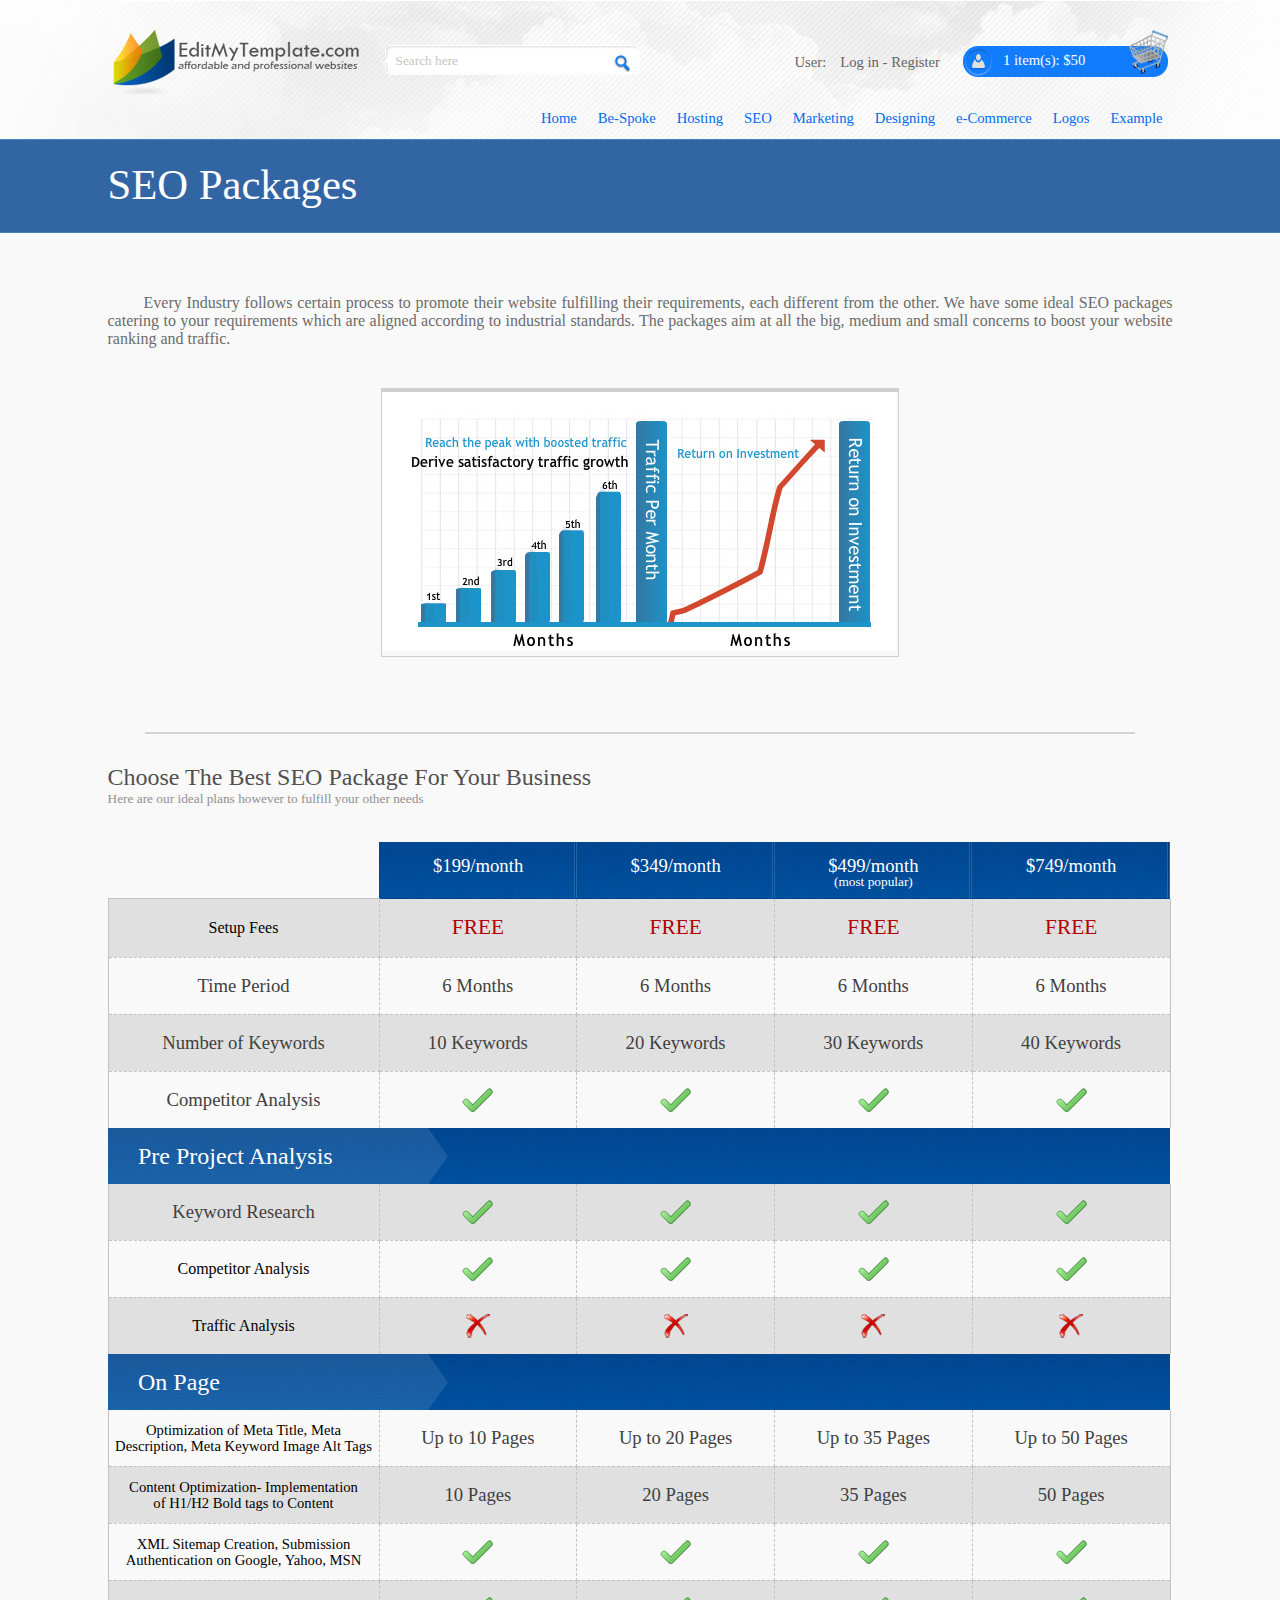
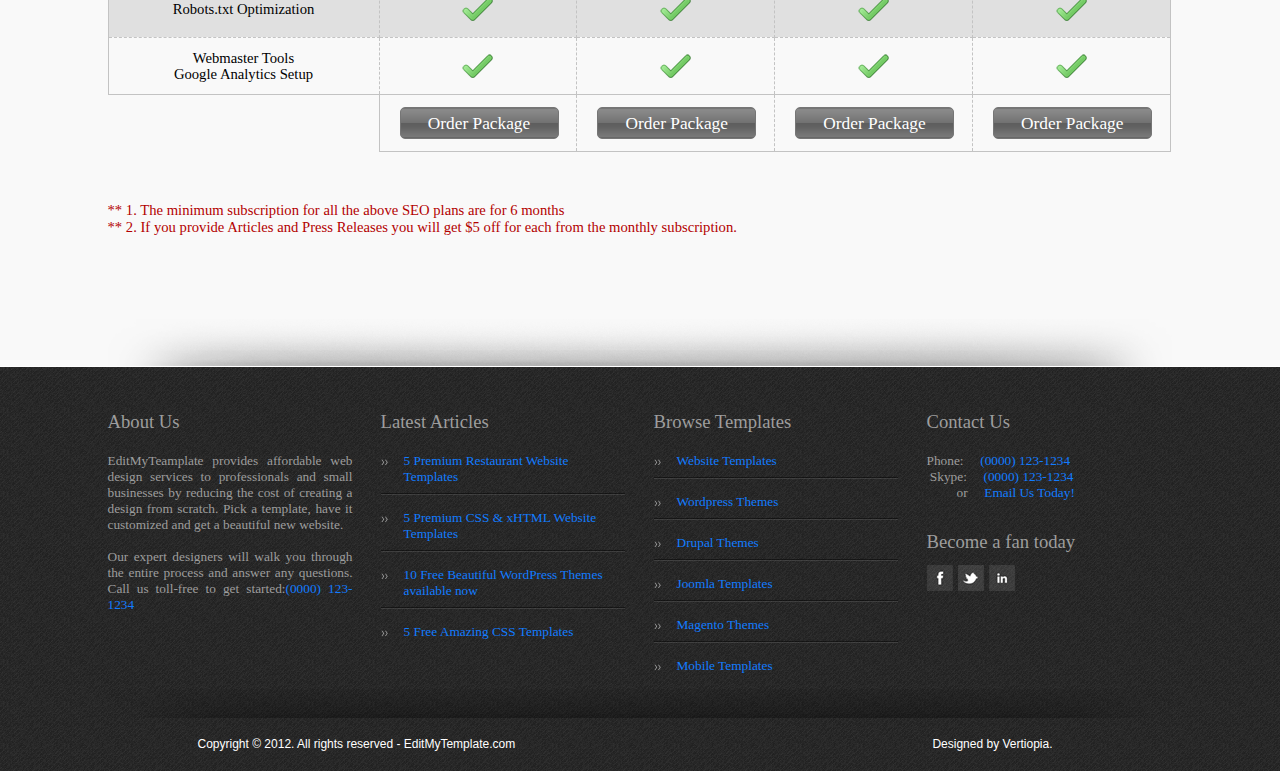
<file: seo.html>
<!DOCTYPE html> 
<html>
<head>
	<meta http-equiv="Content-Type" content="text/html; charset=utf-8" />
	<title>EditMyTemplate</title>
	<link rel="stylesheet" type="text/css" href="style.css" />
	<!--[if IE]>
		<script src="http://html5shiv.googlecode.com/svn/trunk/html5.js"></script>
	<![endif]-->
    <script type="text/javascript" src="js/jquery-1.8.3.min.js"></script>
    <script type="text/javascript" src="js/slides.min.jquery.js"></script>
    <script>
		$(function(){
			$('#slider-inner').slides({
				play: 5000,
				pause: 2500,
				hoverPause: true,
			});
		});
	</script>
</head>
<body>
	<div class="overlay" id="overlay"></div>
    <!--box-->
   	<div class="box" id="box">
        <div id="container-box">
        	<h1>In order to continue with your purchase please Sign In </h1>
            <div class="line-box"></div>
            <div class="sign-social">
            	<p>Sign in using:</p>
                <button class="facebook-btn"></button>
                <button class="twitter-btn"></button>
            </div>
            <div id="form-signin-area">
            	<div class="triagle">
                </div>
                <form id="form-sign-in">
                	<div class="block-sign-in">
                    	<p>Email:</p>
                        <input type="text">
                    </div>
                    <div class="block-sign-in">
                    	<p>Password::</p>
                        <input type="text">
                    </div>
                    <input type="submit" value="Sign in">
                </form>
       		</div>
           	<div class="line-box"></div>
           	<h2>Don't you have an account?No problem!Register now using:</h2>
            <div class="register-social"><button class="facebook-btn"></button><button class="twitter-btn"></button></div>
        </div>
    </div>    <!--End-box-->
	<!--wrapper-->
	<div id="wrapper">
    	<!--header-->
    	<div id="header">
        	<!--header-inner-->
        	<div id="header-inner">
            	<!--logo-->
            	<a href="#" id="logo">
                	<img src="images/logo.png" />
                </a><!--End-logo-->
                <form id="search-form">
                	<input type="text" class="search-bar" name="search" onBlur="if(this.value=='') this.value='Search here';" onFocus="if(this.value=='Search here') this.value='';" value="Search here"/>
                    <input type="submit" class="btn-search" name="submit" value=""/>
                </form>
                <!--login-->
                <div id="login">
                	<p>User:</p><a href="#">Log in</a> - <a href="#">Register</a>
                </div><!--End-login-->
                <!--cart-->
                <a href="#" id="cart">
                	<p>1 item(s):  $50</p>
                </a>
                <!--End-cart-->
                <!--main-menu-->
                <ul id="main-menu">
                    <li><a href="#">Home</a></li>
                    <li><a href="#">Be-Spoke</a></li>
                    <li><a href="#">Hosting</a></li>
                    <li><a href="#">SEO</a></li>
                    <li><a href="#">Marketing</a></li>
                    <li><a href="#">Designing</a></li>
                    <li><a href="#">e-Commerce</a></li>
                    <li><a href="#">Logos</a></li>
                    <li><a href="#">Example</a></li>
                </ul><!--End-main-menu-->
            </div><!--End-header-inner-->
        </div><!--End-header-->
        <!--slider-->
        <div id="slider">
       		<!--description-->
            <div id="description">
            	<h1>SEO Packages</h1>
            </div>
            <!--End-description-area-->
        </div><!--slider-->
        <!--content-->
        <div id="content">
        	<!--content-inner-->
        	<div id="content-inner">
        		<!--introduce-seo-->
            	<div class="introduce-seo">
                	Every Industry follows certain process to promote their website fulfilling their requirements, each different from the other. We have some ideal 
SEO packages catering to your requirements which are aligned according to industrial standards. The packages aim at all the big, medium and small 
concerns to boost your website ranking and traffic.
                </div><!--End-introduce-seo-->
                <!--table-->
                <div id="table-diagram">
                	<img src="images/table-img.png">
                </div>
               	<!--End-table-->
                <div class="seo-line">
                </div>
                <!--title-cost-seo-->
                <div id="text-cost-seo">
                	<h1>Choose The Best SEO Package For Your Business</h1>
                    <p>Here are our ideal plans however to fulfill your other needs</p>
                </div><!--title-cost-seo-->
                <!--table-seo-->
                <div id="table-seo">
                	<table class="package">
                    	<tr class="row-1">
                        	<td class="col-1"></td>
                            <td><h3>$199/month</h3></td>
                            <td><h3>$349/month</h3></td>
                            <td>
                            	<h3>$499/month
                                	 <br><span>(most popular)</span>
                            	</h3>
                               
                            </td>
                            <td><h3>$749/month</h3></td>
                        </tr>
                        <tr class="row-gray">
                        	<td>Setup Fees</td>
                            <td><span class="red">FREE</span></td>
                            <td><span class="red">FREE</span></td>
                            <td><span class="red">FREE</span></td>
                            <td><span class="red">FREE</span></td>
                        </tr>
                        <tr class="row-white">
                        	<td><h5>Time Period</h5></td>
                            <td><h5>6 Months</h5></td>
                            <td><h5>6 Months</h5></td>
                            <td><h5>6 Months</h5></td>
                            <td><h5>6 Months</h5></td>
                        </tr>
                        <tr class="row-gray">
                        	<td ><h5>Number of Keywords</h5></td>
                            <td><h5>10 Keywords</h5></td>
                            <td><h5>20 Keywords</h5></td>
                            <td><h5>30 Keywords</h5></td>
                            <td><h5>40 Keywords</h5></td>
                        </tr>
                        <tr class="last-row row-white">
                        	<td ><h5>Competitor Analysis</h5></td>
                            <td><span class="tick"></span></td>
                            <td><span class="tick"></span></td>
                            <td><span class="tick"></span></td>
                            <td><span class="tick"></span></td>
                        </tr>
                        <tr class="middle">
                        	<td colspan="5">Pre Project Analysis</td>
                        </tr>
                        <tr class="row-gray">
                        	<td><h5>Keyword Research</h5></td>
                            <td><span class="tick"></span></td>
                            <td><span class="tick"></span></td>
                            <td><span class="tick"></span></td>
                            <td><span class="tick"></span></td>
                        </tr>
                        <tr class="row-white">
                        	<td>Competitor Analysis</td>
                            <td><span class="tick"></span></td>
                            <td><span class="tick"></span></td>
                            <td><span class="tick"></span></td>
                            <td><span class="tick"></span></td>
                        </tr>
                        <tr class="row-gray last-row">
                        	<td  class="col-1">Traffic Analysis</td>
                            <td><span class="cross"></span></td>
                            <td><span class="cross"></span></td>
                            <td><span class="cross"></span></td>
                            <td><span class="cross"></span></td>
                        </tr>
                        <tr class="middle">
                        	<td colspan="5">On Page</td>
                        </tr>
                         <tr class="row-white">
                        	<td><p>Optimization of Meta Title, Meta<br>
							Description, Meta Keyword Image Alt Tags</p></td>
                            <td><h5>Up to 10 Pages</h5></td>
                            <td><h5>Up to 20 Pages</h5></td>
                            <td><h5>Up to 35 Pages</h5></td>
                            <td><h5>Up to 50 Pages</h5></td>
                        </tr>
                        <tr class="row-gray">
                        	<td ><p>Content Optimization- Implementation<br>
of H1/H2   Bold tags to Content</p></td>
                            <td><h5>10 Pages</h5></td>
                            <td><h5>20 Pages</h5></td>
                            <td><h5>35 Pages</h5></td>
                            <td><h5>50 Pages</h5></td>
                        </tr>
                         <tr class="row-white">
                        	<td><p>XML Sitemap Creation, Submission<br>
Authentication on Google, Yahoo, MSN</p></td>
                            <td><span class="tick"></span></td>
                            <td><span class="tick"></span></td>
                            <td><span class="tick"></span></td>
                            <td><span class="tick"></span></td>
                        </tr>
                        <tr class="row-gray">
                        	<td ><p>Robots.txt Optimization</p></td>
                            <td><span class="tick"></span></td>
                            <td><span class="tick"></span></td>
                            <td><span class="tick"></span></td>
                            <td><span class="tick"></span></td>
                        </tr>
                          <tr class="row-white">
                        	<td><p>Webmaster Tools<br>
							Google Analytics Setup</p></td>
                            <td><span class="tick"></span></td>
                            <td><span class="tick"></span></td>
                            <td><span class="tick"></span></td>
                            <td><span class="tick"></span></td>
                        </tr>
                        <tr class="last-cell">
                        	<td></td>
                            <td><a href="#" class="order">Order Package</a></td>
                            <td><a href="#" class="order">Order Package</a></td>
                            <td><a href="#" class="order">Order Package</a></td>
                            <td><a href="#" class="order">Order Package</a></td>
                        </tr>
                    </table>
                </div><!--End-table-seo-->
                <div id="note-seo">
                	** 1. The minimum subscription for all the above SEO plans are for 6 months<br>
					** 2. If you provide Articles and Press Releases you will get $5 off for each from the monthly subscription.
                </div>
            </div><!--End-content-inner-->
        </div><!--End-content-->
    </div><!--End-wrapper-->
    <!--footer-->
    <div id="footer">
        <!--footer-inner-->
        <div id="footer-inner">
        	<!--content-footer-->
            <div id="content-footer">
            	<!--block-footer-->
            	<div class="block-footer">
                	<h1>About Us</h1>
                    <p>
                    	EditMyTeamplate provides affordable web design services to professionals and small businesses by reducing the cost of creating a design from scratch. Pick a template, have it customized and get a beautiful new website.<br><br>

Our expert designers will walk you through the entire process and answer any questions. Call us toll-free to get started:<span>(0000) 123-1234</span>
                    </p>	
                </div><!--End-block-footer-->
                <!--block-footer-->
            	<div class="block-footer">
                	<h1>Latest Articles</h1>
                    <ul>
                    	<li><a href="#">5 Premium Restaurant Website 
        Templates</a></li>
                        <li><a href="#">5 Premium CSS & xHTML Website 
        Templates</a></li>
                    	<li><a href="#">10 Free Beautiful WordPress Themes
        available now </a></li>
                    	<li><a href="#">5 Free Amazing CSS Templates</a></li>
                    </ul>
                </div><!--End-block-footer-->
                <!--block-footer-->
            	<div class="block-footer">
                	<h1>Browse Templates</h1>
                    <ul>
                    	<li><a href="#">Website Templates</a></li>
                        <li><a href="#">Wordpress Themes</a></li>
                    	<li><a href="#">Drupal Themes</a></li>
                    	<li><a href="#">Joomla Templates</a></li>
                        <li><a href="#">Magento Themes</a></li>
                    	<li><a href="#">Mobile Templates</a></li>
                    </ul>
                </div><!--End-sblock-footer-->
                 <!--block-footer-->
            	<div class="block-footer">
                	<h1>Contact Us</h1>
                   	<p>Phone:&nbsp;&nbsp;&nbsp;&nbsp;&nbsp;<span>(0000) 123-1234</span><br>
                    &nbsp;Skype:&nbsp;&nbsp;&nbsp;&nbsp;&nbsp;<span>(0000) 123-1234</span><br>
                    &nbsp;&nbsp;&nbsp;&nbsp;&nbsp;&nbsp;&nbsp;&nbsp;&nbsp;or&nbsp;&nbsp;&nbsp;&nbsp;&nbsp;<span>Email Us Today!</span><br>
                    </p>
                </div><!--End-block-footer-->
                <!--block-footer-->
                <div class="block-footer">
                	<h2>Become a fan today</h2>
                    <div id="social-netowrk">
                    	<ul>
                        	<li><a href="#"><img src="images/logo-facebook.png"></a></li>
                           	<li><a href="#"><img src="images/logo-twitter.png"></a></li>
                            <li><a href="#"><img src="images/logo-linkedin.png"></a></li>
                        </ul>
                    </div>
                </div><!--End-block-footer-->
            </div><!--content-footer-->
            <!--author-->
            <div id="author">
            	<p id="coppyright">Copyright © 2012. All rights reserved - EditMyTemplate.com</p>
                <p id="disigner">Designed by Vertiopia.</p>
            </div><!--End-author-->
        </div><!--End-footer-inner-->
    </div><!--End-footer-->
      <script>
		$(function() {
			$('#log-in').click(function(){
				$('#overlay').fadeIn('fast',function(){
					$('#box').fadeIn('fast');
				});
			});
			$('#overlay').click(function(){
				$('#box').fadeOut('fast',function(){
					$('#overlay').fadeOut('fast');
				});
			});
		 
		});
    </script> 	    	    	
</body>
</html>
</file>
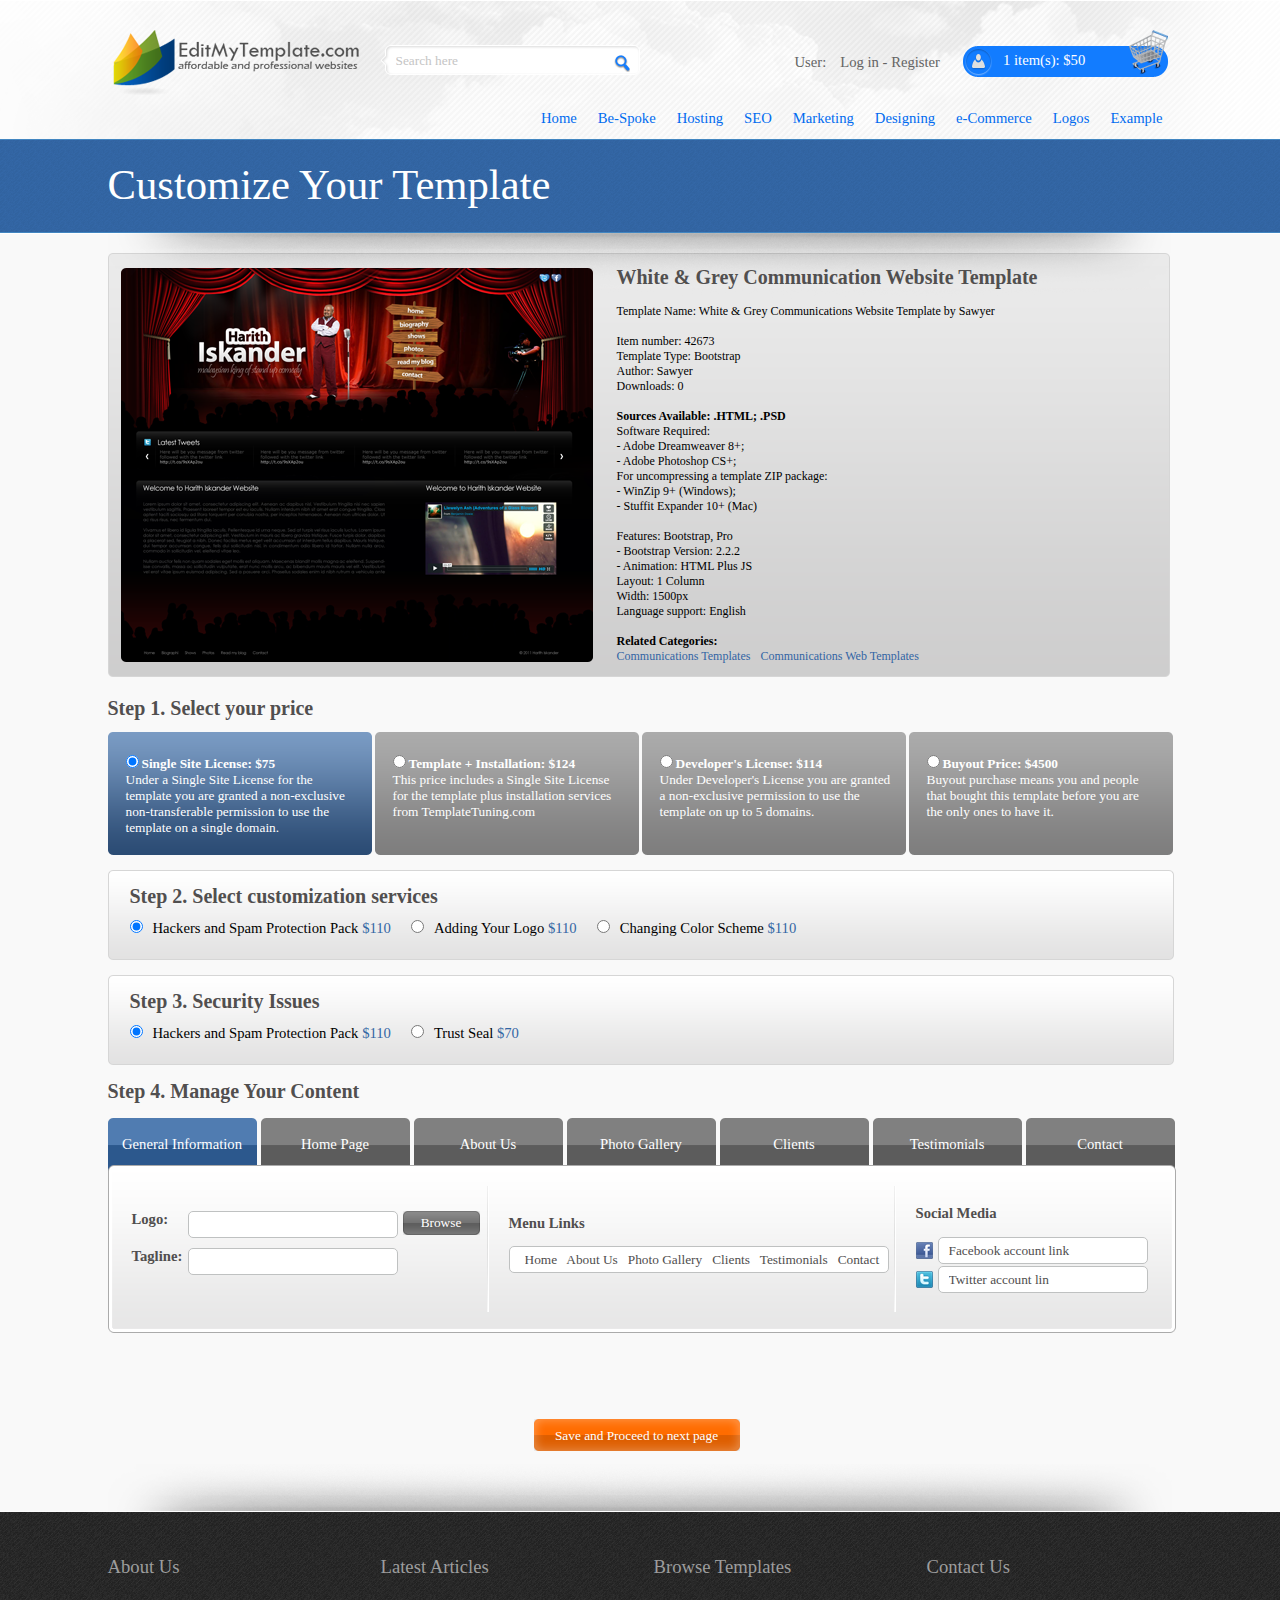
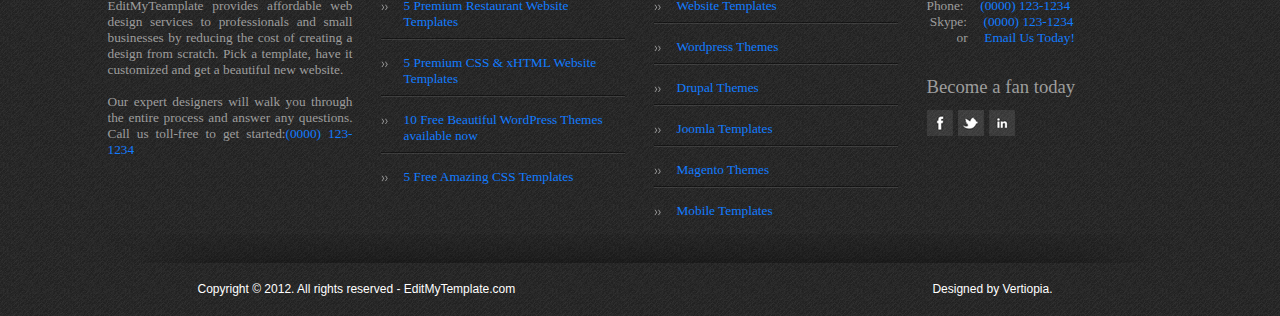
<file: template.html>
<!DOCTYPE html> 
<html>
<head>
	<meta http-equiv="Content-Type" content="text/html; charset=utf-8" />
	<title>EditMyTemplate</title>
	<link rel="stylesheet" type="text/css" href="style.css" />
	<!--[if IE]>
		<script src="http://html5shiv.googlecode.com/svn/trunk/html5.js"></script>
	<![endif]-->
    <script type="text/javascript" src="js/jquery-1.8.3.min.js"></script>
    <script type="text/javascript" src="js/slides.min.jquery.js"></script>
    <script>
		$(function(){
			$('#slider-inner').slides({
				play: 5000,
				pause: 2500,
				hoverPause: true,
			});
		});
	</script>
</head>
<body>
	<div class="overlay" id="overlay"></div>
    <!--box-->
   	<div class="box" id="box">
        <div id="container-box">
        	<h1>In order to continue with your purchase please Sign In </h1>
            <div class="line-box"></div>
            <div class="sign-social">
            	<p>Sign in using:</p>
                <button class="facebook-btn"></button>
                <button class="twitter-btn"></button>
            </div>
            <div id="form-signin-area">
            	<div class="triagle">
                </div>
                <form id="form-sign-in">
                	<div class="block-sign-in">
                    	<p>Email:</p>
                        <input type="text">
                    </div>
                    <div class="block-sign-in">
                    	<p>Password::</p>
                        <input type="text">
                    </div>
                    <input type="submit" value="Sign in">
                </form>
       		</div>
           	<div class="line-box"></div>
           	<h2>Don't you have an account?No problem!Register now using:</h2>
            <div class="register-social"><button class="facebook-btn"></button><button class="twitter-btn"></button></div>
        </div>
    </div>    <!--End-box-->
	<!--wrapper-->
	<div id="wrapper">
    	<!--header-->
    	<div id="header">
        	<!--header-inner-->
        	<div id="header-inner">
            	<!--logo-->
            	<a href="#" id="logo">
                	<img src="images/logo.png" />
                </a><!--End-logo-->
                <form id="search-form">
                	<input type="text" class="search-bar" name="search" onBlur="if(this.value=='') this.value='Search here';" onFocus="if(this.value=='Search here') this.value='';" value="Search here"/>
                    <input type="submit" class="btn-search" name="submit" value=""/>
                </form>
                <!--login-->
                <div id="login">
                	<p>User:</p><a href="#" id="log-in">Log in</a> - <a href="#">Register</a>
                </div><!--End-login-->
                <!--cart-->
                <a href="#" id="cart">
                	<p>1 item(s):  $50</p>
                </a>
                <!--End-cart-->
                <!--main-menu-->
                <ul id="main-menu">
                    <li><a href="#">Home</a></li>
                    <li><a href="#">Be-Spoke</a></li>
                    <li><a href="#">Hosting</a></li>
                    <li><a href="#">SEO</a></li>
                    <li><a href="#">Marketing</a></li>
                    <li><a href="#">Designing</a></li>
                    <li><a href="#">e-Commerce</a></li>
                    <li><a href="#">Logos</a></li>
                    <li><a href="#">Example</a></li>
                </ul><!--End-main-menu-->
            </div><!--End-header-inner-->
        </div><!--End-header-->
        <!--slider-->
        <div id="slider">
       		<!--description-->
            <div id="description">
            	<h1>Customize Your Template</h1>
            </div>
            <!--End-description-area-->
        </div><!--slider-->
        <!--content-->
        <div id="content">
        	<!--content-inner-->
        	<div id="content-inner">
            	<div id="top-template"></div>
            	<!--template-fearture-->
            	<div id="template-fearture">
                	<div id="template-image">
                    	<img src="images/template-img.png">
                    </div>
                    <div id="content-template">
                    	<h1>White & Grey Communication Website Template</h1>
                         <p>
                         	<br>
                            Template Name: White & Grey Communications Website Template by Sawyer<br><br>
        
                            Item number: 42673<br>
                            Template Type: Bootstrap<br>
                            Author: Sawyer<br>
                            Downloads: 0<br><br>
                            
                           <strong>Sources Available: .HTML; .PSD<br></strong>
                            Software Required:<br>
                            - Adobe Dreamweaver 8+;<br>
                            - Adobe Photoshop CS+;<br>
                            For uncompressing a template ZIP package:<br>
                            - WinZip 9+ (Windows);<br>
                            - Stuffit Expander 10+ (Mac)<br><br>
                            
                            Features: Bootstrap, Pro<br>
                            - Bootstrap Version: 2.2.2<br>
                            - Animation: HTML Plus JS<br>
                            Layout: 1 Column<br>
                            Width: 1500px<br>
                            Language support: English<br><br>
                        </p>
                        <p>
                        	<strong>Related Categories:</strong><br>
                            <a href="#">Communications Templates</a><a href="#">Communications Web Templates</a>
                        </p>
                    </div>
                </div><!--End-template-fearture-->
                <h1 class="title">Step 1. Select your price</h1>
                <form>
                <!--price-box-area-->
                <div id="price-box-area">
                	<div class="price-box">
                    	<div class="price-box-content">
                            <input name="price" checked type="radio"><strong>Single Site License: $75</strong>
                            <p>
                                Under a Single Site License for the template you are granted a non-exclusive non-transferable permission to use the template on a single domain.
                            </p>
                    	</div>
                    </div>
                    <div class="price-box">
                    	<div class="price-box-content">
                            <input name="price" type="radio"><strong>Template + Installation: $124</strong>
                            <p>
                                This price includes a Single Site License for the template plus installation services from TemplateTuning.com
                            </p>
                    	</div>
                    </div>
                    <div class="price-box">
                    	<div class="price-box-content">
                            <input name="price" type="radio"><strong>Developer's License: $114</strong>
                            <p>
                                Under Developer's License you are granted a non-exclusive permission to use the template on up to 5 domains.
                            </p>
                    	</div>
                    </div>
                    <div class="price-box">
                    	<div class="price-box-content">
                            <input name="price" type="radio"><strong>Buyout Price: $4500</strong>
                            <p>
                               Buyout purchase means you and people that bought this template before you are the only ones to have it.
                            </p>
                    	</div>
                    </div>
                </div><!--End-price-box-area-->
                <script type="text/javascript">
					var a=$('.price-box-content input:checked').parent();
					var b=a.parent();
					b.addClass('price-box-blue');
					$('.price-box input').click(
						function(){
							$('.price-box-blue').removeClass('price-box-blue');
							var a=$('.price-box-content input:checked').parent();
							var b=a.parent();
							b.addClass('price-box-blue');
						}
					);
                </script>
                <!--customize-service-->
                <div class="customize-service">
                	<div class="customize-service-content">
                 		<h1 class="title">Step 2. Select customization services</h1>
                        <p>
                        	<input type="radio" checked  name="service">Hackers and Spam Protection Pack <span>$110</span>
                        </p>
                        <p>
                        	<input type="radio" name="service">Adding Your Logo <span>$110</span>
                        </p>
                        <p>
                        	<input type="radio" name="service">Changing Color Scheme <span>$110</span>
                        </p>
                    </div>
                </div><!--End-customize-service-->
                 <!--customize-service-->
                <div class="customize-service customize-service-last">
                	<div class="customize-service-content">
                 		<h1 class="title">Step 3. Security Issues</h1>
                        <p>
                        	<input type="radio" checked name="security">Hackers and Spam Protection Pack <span>$110</span>
                        </p>
                        <p>
                        	<input type="radio" name="security">Trust Seal <span>$70</span>
                        </p>
                    </div>
                </div><!--End-customize-service-->
               	<h1 class="title" style="float:left;">Step 4. Manage Your Content</h1>
				<div id="tab">
                	<div id="tab-button-area">
                        <div class="btn-tab active" title="general">
                        	<span>General Information</span>
                        </div>
                        <div class="btn-tab" title="home">
                        	<span>Home Page</span>
                        </div>
                        <div class="btn-tab" title="about">
                       		<span>About Us</span>
                        </div>
                        <div class="btn-tab" title="photo">
                       		<span>Photo Gallery</span>
                        </div>
                        <div class="btn-tab" title="client">
                      		<span>Clients</span>
                        </div>
                        <div class="btn-tab" title="testimonials">
                        	<span>Testimonials</span>
                        </div>
                        <div class="btn-tab" title="contact">
                        	<span>Contact</span>
                        </div>
                    </div>
                    <div id="content-tab">
                    	<div id="general" class="general-tab">
                        	<div class="general-column-1">
                            	<div class="container-content-column-1">
                                	<div>
                                		<p class="tab-p">Logo:</p><input type="text" class="input-tab">
                                    	<div class="last-label"><p class="tab-p">Tagline:</p><input type="text" class="input-tab"></div>
                                 	</div>
                                	<button class="browse-btn">Browse</button>
                                </div>
                            </div>
                            <div class="general-column-2">
                            	<div class="container-content-column-2">
                                	<p class="tab-p">Menu Links</p>
                                    <input type="text" class="menu-link-input" value="Home   About Us   Photo Gallery   Clients   Testimonials   Contact">
                                </div>
                            </div>
                            <div class="general-column-3">
                            	<div class="container-content-column-3">
                                	<p class="tab-p">Social Media</p>
                                   	<div class="block-social">
                                    	<div id="facebook-account"></div>
                                        <input type="text" value="Facebook account link" class="input-tab">
                                    </div>
                                    <div class="block-social">
                                    	<div id="twitter-account"></div>
                                        <input type="text" value="Twitter account lin" class="input-tab">
                                    </div>
                                </div>
                            </div>
                        </div>
                        <div id="home" class="other-tab">
                        	<div class="home-column-1">
                            	<p class="tab-p">Main title:</p><input type="text" class="input-tab">
                                <div><p class="tab-p">Main Content:</p><textarea class="home-textarea"></textarea></div>
                            </div>
                            <div class="home-column-2">
                            	<p class="tab-p">Home Page Movie:</p><input type="text" class="input-tab">
                                <div><p class="tab-p">Main Content:</p><textarea class="home-textarea"></textarea></div>
                            </div>
                        </div>
                         <div id="about" class="other-tab">
                         	<div class="about-column-1">
                            	<div><p class="tab-p ">Main title:</p><input type="text" class="input-tab title-about"></div>
                                <div><p class="tab-p about-p">Image:</p><input type="text" class="input-tab">                                	<button class="browse-btn">Browse</button></div>
                                <div><p class="tab-p">Main Content:</p><textarea class="about-textarea"></textarea></div>
                            </div>
                        </div>
                         <div id="photo" class="other-tab">
                         	<div class="photo-column-1">
                            	<div class="content-photo-column-1">
                                	<div class="label-title-gallery"><p class="tab-p">Gallery Title 1:</p><input type="text" class="input-tab input-gallery-title"></div>
                                    <div><p class="tab-p">Image 1:</p><input type="text" class="input-tab"><button class="browse-btn">Browse</button></div>
                                    <div><p class="tab-p">Image 2:</p><input type="text" class="input-tab"><button class="browse-btn">Browse</button></div>
                                     <div><p class="tab-p">Image 3:</p><input type="text" class="input-tab"><button class="browse-btn">Browse</button></div>
                                     <div><p class="tab-p">Image 4:</p><input type="text" class="input-tab"><button class="browse-btn">Browse</button></div>
                                      <div><p class="tab-p">Image 5:</p><input type="text" class="input-tab"><button class="browse-btn">Browse</button></div>
                                      <a href="#" class="another">add another gallery</a><a href="#" class="more">add more images</a>
                                </div>
                            </div>
                            <div class="photo-column-2">
                            	<div class="content-photo-column-2">
                                	<div class="label-title-gallery"><p class="tab-p">Gallery Title 1:</p><input type="text" class="input-tab input-gallery-title"></div>
                                    <div><p class="tab-p">Image 1:</p><input type="text" class="input-tab"><button class="browse-btn">Browse</button></div>
                                    <div><p class="tab-p">Image 2:</p><input type="text" class="input-tab"><button class="browse-btn">Browse</button></div>
                                     <div><p class="tab-p">Image 3:</p><input type="text" class="input-tab"><button class="browse-btn">Browse</button></div>
                                     <div><p class="tab-p">Image 4:</p><input type="text" class="input-tab"><button class="browse-btn">Browse</button></div>
                                      <div><p class="tab-p">Image 5:</p><input type="text" class="input-tab"><button class="browse-btn">Browse</button></div>
                                      <a href="#" class="another">add another gallery</a><a href="#" class="more">add more images</a>
                                </div>
                            </div>
                        </div>
                         <div id="client" class="other-tab">
                        </div>
                         <div id="testimonials" class="other-tab">
                         	<div class="testimonials-column-1">
                            	<div class="testimonials-container">
                                    <div><p class="tab-p">Client Name:</p><input type="text" class="input-tab input-contact"></div>
                                    <div><p class="tab-p">Testimonial:</p><textarea class="input-contact"></textarea></div>
                                     <div><p class="tab-p">Image:</p><input type="text" class="input-tab"><button class="browse-btn">Browse</button></div>
                                      <a href="#" >add more testimonials</a>
                               	</div>
                            </div>
                            <div class="testimonials-column-2">
                            	<div class="testimonials-container">
                                    <div><p class="tab-p">Client Name:</p><input type="text" class="input-tab input-contact"></div>
                                    <div><p class="tab-p">Testimonial:</p><textarea class="input-contact"></textarea></div>
                                     <div><p class="tab-p">Image:</p><input type="text" class="input-tab"><button class="browse-btn">Browse</button></div>
                                      <a href="#" >add more testimonials</a>
                               	</div>
                            </div>
                        </div>
                         <div id="contact" class="other-tab">
                         	<div class="contact-column-1">
                            	<div class="testimonials-container">
                                    <div><p class="tab-p">Client Name:</p><input type="text" class="input-tab input-contact"></div>
                                    <div><p class="tab-p">Testimonial:</p><textarea class="input-contact"></textarea></div>
                                     <div><p class="tab-p">Image:</p><input type="text" class="input-tab"><button class="browse-btn">Browse</button></div>
                                      <a href="#" >add more testimonials</a>
                               	</div>
                            </div>
                        </div>
                    </div>
                    <script type="text/javascript">
						$('#content-tab > div').hide();
						$('#content-tab  div:first-child').show();
						
						$('.btn-tab').click(
							function(){
								var id_hide=$('.active').attr('title');
								$('#'+id_hide).hide();
								$('.active').removeClass("active");
								
								var id_show=$(this).attr('title');
								$('#'+id_show).show();
								$(this).addClass("active");
						});
                    </script>
                </div>
               <button type="submit" id="save">Save and Proceed to next page</button>
                </form>
            </div><!--End-content-inner-->
        </div><!--End-content-->
    </div><!--End-wrapper-->
    <!--footer-->
    <div id="footer">
        <!--footer-inner-->
        <div id="footer-inner">
        	<!--content-footer-->
            <div id="content-footer">
            	<!--block-footer-->
            	<div class="block-footer">
                	<h1>About Us</h1>
                    <p>
                    	EditMyTeamplate provides affordable web design services to professionals and small businesses by reducing the cost of creating a design from scratch. Pick a template, have it customized and get a beautiful new website.<br><br>

Our expert designers will walk you through the entire process and answer any questions. Call us toll-free to get started:<span>(0000) 123-1234</span>
                    </p>	
                </div><!--End-block-footer-->
                <!--block-footer-->
            	<div class="block-footer">
                	<h1>Latest Articles</h1>
                    <ul>
                    	<li><a href="#">5 Premium Restaurant Website 
        Templates</a></li>
                        <li><a href="#">5 Premium CSS & xHTML Website 
        Templates</a></li>
                    	<li><a href="#">10 Free Beautiful WordPress Themes
        available now </a></li>
                    	<li><a href="#">5 Free Amazing CSS Templates</a></li>
                    </ul>
                </div><!--End-block-footer-->
                <!--block-footer-->
            	<div class="block-footer">
                	<h1>Browse Templates</h1>
                    <ul>
                    	<li><a href="#">Website Templates</a></li>
                        <li><a href="#">Wordpress Themes</a></li>
                    	<li><a href="#">Drupal Themes</a></li>
                    	<li><a href="#">Joomla Templates</a></li>
                        <li><a href="#">Magento Themes</a></li>
                    	<li><a href="#">Mobile Templates</a></li>
                    </ul>
                </div><!--End-sblock-footer-->
                 <!--block-footer-->
            	<div class="block-footer">
                	<h1>Contact Us</h1>
                   	<p>Phone:&nbsp;&nbsp;&nbsp;&nbsp;&nbsp;<span>(0000) 123-1234</span><br>
                    &nbsp;Skype:&nbsp;&nbsp;&nbsp;&nbsp;&nbsp;<span>(0000) 123-1234</span><br>
                    &nbsp;&nbsp;&nbsp;&nbsp;&nbsp;&nbsp;&nbsp;&nbsp;&nbsp;or&nbsp;&nbsp;&nbsp;&nbsp;&nbsp;<span>Email Us Today!</span><br>
                    </p>
                </div><!--End-block-footer-->
                <!--block-footer-->
                <div class="block-footer">
                	<h2>Become a fan today</h2>
                    <div id="social-netowrk">
                    	<ul>
                        	<li><a href="#"><img src="images/logo-facebook.png"></a></li>
                           	<li><a href="#"><img src="images/logo-twitter.png"></a></li>
                            <li><a href="#"><img src="images/logo-linkedin.png"></a></li>
                        </ul>
                    </div>
                </div><!--End-block-footer-->
            </div><!--content-footer-->
            <!--author-->
            <div id="author">
            	<p id="coppyright">Copyright © 2012. All rights reserved - EditMyTemplate.com</p>
                <p id="disigner">Designed by Vertiopia.</p>
            </div><!--End-author-->
        </div><!--End-footer-inner-->
    </div><!--End-footer-->
     <script>
		$(function() {
			$('#log-in').click(function(){
				$('#overlay').fadeIn('fast',function(){
					$('#box').fadeIn('fast');
				});
			});
			$('#overlay').click(function(){
				$('#box').fadeOut('fast',function(){
					$('#overlay').fadeOut('fast');
				});
			});
		 
		});
    </script> 	    	
</body>
</html>
</file>
<file: style.css>
@charset "utf-8";
/* CSS Document */
@charset "utf-8";
/* CSS Document */
*{
	padding:0px;
	margin:0px;
	outline:none;
}
html{
	width:100%;
	height:100%;
}
body{
	height:100%;
	width:100%;
}
html > body {
     height: 100%;
}
a{
	text-decoration:none;
}
h1,h2,h3,h4,h5,a,p,div,th,td,input,button{
	font-family:Myriad Pro;
}
input[type="submit"],button{
	cursor:pointer;
}
img{
	border:none;
}
#wrapper{
	width:100%;
}

.clearfix {
 overflow: hidden;
 clear:both;
}

.clearfix:after {
 content: "";
 display: block;
 clear: both;
 overflow: hidden;
}

/*\*/
* html .clearfix {
 height: 1em;
 overflow: visible;
}
/*======================FONT==============================*/
@font-face
{
	font-family:din;
	src: url('font/din-1451-mittelschrift-lt.eot');
	src: url('font/din-1451-mittelschrift-lt.ttf');	
}
/*======================FONT==============================*/
/*======================HEADER==============================*/
#header{
	height:139px;
	width:100%;
	background:url(images/bg-header.png) no-repeat center ;
	background-color:#ffffff;
}
#header-inner{
	margin:0 auto;
	height:139px;
	width:1065px;
}
#logo{
	float:left;
	width:246px;
	height:65px;
	margin:30px 0 0 5px;
}
/*Search---------------------*/
#search-form{
	float:left;
	margin:45px 0 0 22px;
	width:259px;
	height:30px;
	background:url(images/search-bar.png) no-repeat;
}
.search-bar{
	float:left;
	width:215px;
	height:22px;
	border:none;
	margin-left:10px;
	margin-top:5px;
	padding-left:5px;
	font-size:10pt;
	color:#c5c5c5;	
}
.btn-search{
	float:left;
	height:22px;
	width:22px;
	margin-top:7px;
	border:none;
	cursor:pointer;
	background:url(images/search-btn.png) center no-repeat;
}
/*Login---------------------*/
#login{
	float:left;
	margin-top:54px;
	margin-left:155px;
	color:#636363;
	font-size:11pt;
}
#login p{
	float:left;
	font-size:11pt;
	color:#636363;
	margin-right:14px;
}
#login a{
	color:#636363;
	text-decoration:none;
	font-size:11pt;
}
#login a:hover{
	text-decoration:underline;
}
/*Shopping cart------------------*/
#cart{
	float:left;
	width:205px;
	height:47px;
	margin:30px 0 0 23px;
	cursor:pointer;
	background:url(images/cart.png) no-repeat;
}
#cart p{
	margin:22px 0 0  40px;
	font-size:11pt;
	color:#FFFFFF;
}
/*Main-Menu-----------------------*/

#main-menu {
	float:right;
	margin-top:32px;
	margin-right:10px;
	list-style:none;
}
#main-menu li{
	float:left;
	margin-left:21px;
}
#main-menu li:first-child{
	margin-left:0;
}
#main-menu li a{
	color:#006bf0;
	font-size:11pt;
}
#main-menu li a:hover{
	text-decoration:underline;
}
/*======================END-HEADER==============================*/
/*======================SLIDER==================================*/
#slider{
	width:100%;
	border-top:1px solid #4286c1;
	border-bottom:1px solid #4286c1;
	background:url(images/bg-slideshow.png) repeat;
}
#slider-inner{
	margin:0 auto;
	height:452px;
	width:1065px;
	position:relative;
}
.item-slider{
	height:424px;
	width:1065px;
	position:relative
}
.img-slider{
	float:left;
	width:496px;
	height:274px;
	margin:93px 0 0 30px;
}
.img-slider img{
	width:496px;
	height:274px;
}
.slogan{
	float:left;
	margin:133px 0 0 110px;
	width:400px;
}
.slogan h1{
	text-align:left;
	font-size:30pt;
	color:#FFFFFF;
	font-weight:200;
}
.slogan p{
	margin-top:30px;
	text-align:left;
	font-size:13pt;
	color:#dedede;
	line-height:25px;
}
.browse-template{
	float:left;
	width:157px;
	height:33px;
	border-radius:7px;
	border:1px solid #767676;
	margin:50px 0 0 110px;
	font-size:12pt;
	color:#ffffff;
	text-align:center;
	line-height:32px;
	background:url(images/btn-browse.png) repeat-x;
}
.browse-template span{
	float:left;
	margin-top:5px;
	width:100%;
}
.browse-template:hover{
	background:url(images/btn-browser-hover.png) repeat-x;
}
.pagination{
	margin:0 auto;
	list-style:none;
	text-align:center;
	width:-moz-fit-content;
}
.pagination li{
	display:inline;
}
.pagination li a{
	float:left;
	display:block;
	height:0;
	width:15px;
	overflow:hidden;
	padding-top:15px;
	margin-left:10px;
	background:url(images/bg-number-slide.png) no-repeat;
}
.pagination li:first-child a{
	margin-left:0;
}
.pagination li.current a{
	background:url(images/bg-number-slide-hover.png) no-repeat;
}
.pagination li a:hover{
	background:url(images/bg-number-slide-hover.png) no-repeat;
}
/*======================END-SLIDER==============================*/
/*======================Content==============================*/
#content{
	float:left;
	width:100%;
	border-top:1px solid #FFF;
	border-bottom:1px solid #FFF;
	background:url(images/bg-content-bottom.png) no-repeat bottom #f9f9f9;
}
#content-inner{
	margin:0 auto;
	width:1065px;
	min-height:360px;
}
#guide{
	padding-top:50px;
	background:url(images/bg-content.png) top no-repeat;
}
#guide h1{
	font-size:24pt;
	color:#514f4f;
	text-align:center;
	font-weight:200;
}
#guide h2{
	margin-top:15px;
	font-size:16pt;
	color:#727272;
	text-align:center;
	font-weight:200;
}
/*--------Step--------------*/
#step{
	float:left;
	width:100%;
	margin:60px 0 30px 50px;
}
.block-step{
	float:left;
	margin-right:25px;
	height:122px;
	min-width:268px;
}
.step-number{
	margin:0 auto;
	height:33px;
	width:93px;
	font-size:24pt;
	text-align:center;
	color:#bfbfbf;
	line-height:23px;
	border-bottom:1px solid #bfbfbf; 
}
.logo-step{
	float:left;
	margin-top:15px;
	width:63px;
	height:74px;
	position:relative;
}
.logo-step img{
	position:absolute;
	bottom:0;
}
.text-step{
	float:left;
	color:#514f4f;
	margin:40px 0 0 10px;
	font-weight:bold;
	font-size:14pt;
}
.arrow-step{
	float:left;
	width:20px;
	height:15px;
	margin:47px 0 0 24px;
	background:url(images/arrow-step.png) no-repeat;
}
.circle-step{
	float:left;
	width:79px;
	height:70px;
	margin-top:47px;
	background:url(images/circle-step-btn.png) no-repeat;
}
.circle-step p{
	font-size:18pt;
	color:#FFF;
	margin:25px 0 0 21px;
}
/*------End-Step--------------*/
#container-block{
	float:left;
	margin-left:20px;
	margin-bottom:70px;
}
.block{
	float:left;
	width:433px;
	min-height:129px;
	margin-top:54px;
}
.block:nth-child(odd){
	margin-right:130px;
}
.block:last-child{
	margin-right:0;
}
.block img{
	float:left;
	width:79px;
	height:70px;
	margin:0 17px 20px 0;
}
.content-block{
}
.content-block h1{
	font-weight:200;
	color:#acacac;
	font-size:16pt;
}
.content-block h1 a{
	color:#514f4f;
}
.content-block h2{
	font-size:10pt;
	color:#acacac;
	font-weight:200;
}
.content-block p{
	float:left;
	font-size:11pt;
	color:#58585a;
}
.content-block p:first-letter{
	margin-left:36px;
}
.line-block{
	float:left;
	margin:7px 0;
	width:280px;
	border-top:2px solid #70b700;
}
.line{
	float:left;
	height:1px;
	width:100%;
	margin-top:50px;
	border-top:1px solid #e0e0e0;
	border-bottom:1px solid #e0e0e0;
}
/*======================End-Content==============================*/
/*=========================Footer================================*/
#footer{
	float:left;
	min-height:360px;
	width:100%;
	background:url(images/bg-footer.png) repeat;
}
#footer-inner{
	margin:0 auto;
	width:1065px;
	min-height:360px;
}
#content-footer{
	margin-top:44px;
}
.block-footer{
	float:left;
	margin-left:28px;
	width:245px;
	color:#9d9d9d;
}
.block-footer:first-child{
	margin-left:0;
}
.block-footer h1{
	font-size:14pt;
	font-weight:200;
	margin-bottom:20px;
}
.block-footer h2{
	font-size:14pt;
	font-weight:200;
	margin-bottom:12px;
	margin-top:30px;
}
.block-footer p{
	font-size:10pt;
	text-align:justify;
}
.block-footer p span{
	color:#127cff;
}
.block-footer > ul{
	list-style:none;
}
.block-footer > ul > li{
	float:left;
	width:100%;
	margin-top:15px;
	background:url(images/footer-line.png) no-repeat bottom;
}
.block-footer > ul > li:first-child{
	margin-top:0;
}
.block-footer > ul > li:last-child{
	background:none;
}
.block-footer > ul > li > a{
	float:left;
	color:#127cff;
	font-size:10pt;
	margin-bottom:10px;
	padding-left:23px;
	background:url(images/arrow-footer.png) left top 6px no-repeat;
}
#social-netowrk ul{
	list-style:none;
}
#social-netowrk ul li{
	float:left;
	width:26px;
	height:26px;
	margin-right:5px;
}
#social-netowrk ul li:last-child{
	margin-right:0;
}
#social-netowrk ul li a{
	float:left;
	width:26px;
	height:26px;
}
#author{
	float:left;
	width:100%;
	height:66px;
	margin-top:5px;
	background:url(images/bg-footer-bottom.png) top center no-repeat;
}
#author p{
	font-family:Arial;
	color:#FFFFFF;
	font-size:9pt;
	margin-top:48px;
}
#coppyright{
	float:left;
	margin-left:90px;
}
#disigner{
	float:right;
	margin-right:120px;
}
/*=========================End-Footer==============================*/
/*===========================Seo-Page==============================*/
/*-------------Content-slider-----------*/
#description{
	margin:0 auto;
	height:92px;
	width:1065px;
}
#description h1{
	float:left;
	color:#FFFFFF;
	font-size:32pt;
	font-weight:200;
	margin-top:20px;
}
/*-----------content------------*/
.introduce-seo{
	margin-top:60px;
	font-size:12pt;
	color:#6b6b6b;
	text-align:justify;
}
.introduce-seo:first-letter{
	margin-left:36px;
}
#table-diagram{
	margin:40px auto 0;
	width:516px;
	height:264px;
	border:1px solid #cfcfcf;
	border-top:4px solid #cfcfcf;
}
.seo-line{
	margin:75px auto 0;
	width:93%;
	height:2px;
	background:#d4d4d4;
}
#text-cost-seo{
	margin-top:30px;
}
#text-cost-seo h1{
	color:#515151;
	font-size:18pt;
	font-weight:200;
}
#text-cost-seo p{
	color:#909090;
	font-size:10pt;
}


/*Table*/
#table-seo{
	margin-top:35px;
	margin-bottom:50px;
}
.package{
	border: 1px;
	border-collapse:collapse;
	width: 1063px;
}
.package tr td{
	height: 56px;
	line-height: 56px;
	text-align: center;
	border: 1px solid #c3c3c3;
	border-style: none dashed dashed dashed;
}
.package tr td h3{
	float:left;
	width:100%;
	height:39px;
	margin-top:17px;
	font-size:14pt;
	color:#FFFFFF;
	font-weight:200;
	line-height:14px;
}
.package tr td h3 span{
	font-size:10pt;
}
.package tr td h5{
	font-size:14pt;
	color:#404040;
	font-weight:200;
}
.package tr td .red{
	font-size:16pt;
	color:#b20000;
	font-weight:200;
}
.package tr td p
{
	float:left;
	width:100%;
	text-align:center;
	line-height:16px;
	font-size:11pt;
}
.package tr td:first-child{
	border-left:1px solid #c3c3c3;
}
.package tr td:last-child{
	border-right:1px solid #c3c3c3;
}
.package tr td.row-white{
	width: 273px;
}
.package tr.row-1{
	background:url(images/bg-head-table.png) repeat;
}
.package tr.row-1 td{
	border:none;
	background:url(images/border-head-table.png) no-repeat;
	background-position:right;
	color: #FFF;
	font-size:16pt;
}
.package tr.row-1 td span{
	width:100%;
}
.package tr.row-1 td:first-child{
	background:#F9F9F9;
	border-right:1px solid #004892;
	border-bottom:1px solid #c3c3c3;
	border-style: none solid solid none;
}
.package tr.row-gray td{
	background: #e0e0e0;
}
.package tr.row-gray td{
	background:#e0e0e0;
}
.package tr.middle td{
	border:none;
	background:url(images/bg-title-table.png) no-repeat;
	text-align: left;
	font-size:18pt;
	color:#FFFFFF;
	line-height:18pt;
	padding-left:30px;
}
.package tr.last-row td{
	border-bottom:none;
}
.package tr.last-cell td{
	border:1px solid #c3c3c3;
	border-style:solid dashed solid dashed;
}
.package tr.last-cell td:first-child{
	border-style:solid solid none none;
}
.package tr.last-cell td:last-child{
	border-right:1px solid #c3c3c3;
}
.col-1{
	width:270px;
}
.tick{
	background:url(images/tick.png) no-repeat center;
	height:24px;
	width:100%;
	float:left;
}
.cross{
	background:url(images/cross.png) no-repeat center;
	height:24px;
	width:100%;
	float:left;
}
.order{
	float:left;
	height:30px;
	width:157px;
	border-radius:5px;
	margin-left:20px;
	font-size:13pt;
	line-height:31px;
	color:#FFFFFF;
	border:1px solid #767676;
	background:url(images/bg-btn-table.png) repeat-x;
}
.order:hover{
	border:1px solid #ff852c;
	background:url(images/bg-btn-table-hover.png) repeat-x;
}
/*--Note Seo--*/
#note-seo{
	margin-bottom:130px;
	font-size:11pt;
	color:#b30000;
}
/*===========================End-Seo-Page==========================*/
/*===========================Customize-Page==========================*/
#left-customize{
	float:left;
	width:590px;
	margin-top:80px;
	margin-bottom:200px;
}
#descripton-customize{
	font-size:10pt;
	color:#6b6b6b;
	text-align:justify;
}
#descripton-customize:first-letter{
	margin-left:37px;
}
.line-customize{
	float:left;
	width:100%;
	height:1px;
	margin-top:60px;
	border-top:1px solid #d4d4d4;
}
/*Form-customize--*/
#customize-form{
	float:left;
	margin-top:30px;
}
#customize-form input[type="text"]{
	float:left;
	margin-top:7px;
	width:200px;
	height:30px;
	border:1px solid #bfc1c1;
	color:#afaeae;
	font-size:10pt;
	padding-left:3px;
}
#customize-form input[type="submit"]{
	width:153px;
	height:30px;
	background:url(images/bg-btn-table.png) repeat-x;
	border:1px solid #686868;
	border-radius:5px;
	color:#e0e0e0;
	font-size:11pt;
	margin:70px 0 0 130px;
}
#customize-form input[type="submit"]:hover{
	border:1px solid #ff7815;
	background:url(images/bg-btn-table-hover.png) repeat-x;
}
#upload-file{
	display:none;
}
#customize-form .block-form-customize:first-child{
	margin-top:0;
}
.block-form-customize{
	margin-top:15px;
}
.block-form-customize img{
	margin-left:34px;
}
.text-form{
}
.block-form-customize p.title-form-customize{
	font-size:11pt;
	color:#838383;
}
.block-form-customize p.cost-customize{
	width:155px;
	text-align:right;
	color:#167eff;
	font-size:11pt;	
}
.upload-text{
	float:left;
	margin:0 0 0 34px;
	color:#838383;
	font-size:10pt;
	line-height:36px;
}
#right-customize{
	float:right;
	width:442px;
	margin-top:28px;
}
.template{
	width:442px;
	height:435px;
	background:#FFFFFF;
	border-radius:5px;
	border:1px solid #e6e6e6;
}
.template img{
	padding:6px;
	width:430px;
	height:422px
}
#change-template{
	margin:20px 0 0 150px;
	width:157px;
	height:30px;
	border-radius:5px;
	border:1px solid #636363;
	color:#FFF;
	font-size:13pt;
	background:url(images/bg-btn-table.png) repeat-x;
}
#change-template:hover{
	border:1px solid #ff7815;
	background:url(images/bg-btn-table-hover.png) repeat-x;
}
#money-back{
	margin-top:80px;
}
#money-back h1{
	color:#3a3a3a;
	font-size:14pt;
}
#money-back p{
	margin-top:20px;
	font-size:10pt;
	color:#777777;
	text-align:justify;
}
#money-back p:first-letter{
	margin-left:36px;
}

.overlay{
    background:transparent url(images/bg-overlay.png) repeat top left;
    position:fixed;
    top:0px;
    bottom:0px;
    left:0px;
    right:0px;
    z-index:100;
	display:none;
}
.box{
    position:fixed;
	display:none;
    left:25%;
	margin-top:250px;
    background-color:#fff;
    border:5px solid #0073ff;
	border-radius:10px;
    z-index:101;
	width:625px;
}
#container-box{
	float:left;
	width:535px;
	height:414px;
	margin:36px;
}
#container-box h1{
	color:#626161;
	font-size:14pt;
	text-align:center;
	font-weight:200;
}
#container-box h2{
	float:left;
	width:100%;
	color:#626161;
	font-size:14pt;
	text-align:center;
	font-weight:200;
	margin-top:30px;
}
.line-box{
	float:left;
	width:100%;
	margin-top:19px;
	height:1px;
	border-top:1px solid #d9d9d9;
}
.sign-social{
	margin-top:34px;
}
.sign-social p{
	float:left;
	color:#626161;
	font-size:11pt;
	line-height:26px;
	margin-right:33px;
}
.facebook-btn{
	width:150px;
	height:22px;
	border:none;
	margin-right:17px;
	background:url(images/facebook-btn.png) no-repeat;
}
.twitter-btn{
	width:150px;
	height:22px;
	border:none;
	background:url(images/twitter-btn.png) no-repeat;
}
#form-signin-area{
	float:left;
	margin:36px 0 0 68px;
	width:279px;
	height:170px;
	position:relative;
}
.triagle{
	float:left;
	background:url(images/triagle.png) no-repeat center;
	height:14px;
	width:21px;
	top:-10px;
	left:127px;
	position:absolute;
}
#form-sign-in{
	border-radius:10px;
	width:279px;
	height:160px;
	border:1px solid #d0d0d0;
}

.block-sign-in{
	margin-left:20px;
	margin-top:14px;
}
.block-sign-in p{
	color:#0073ff;
	font-size:10pt;
}
#form-sign-in input[type='text']{
	width:235px;
	height:25px;
	border:1px solid #d0d0d0;
	box-shadow:3px 3px 5px 2px #f1f1f1 inset;
}
#form-sign-in input[type='submit']{
	float:right;
	border:none;
	width:79px;
	height:22px;
	margin-top:15px;
	margin-right:22px;
	font-size:10pt;
	color:#FFFFFF;
	line-height:20px;
	padding-bottom:3px;
	text-align:center;
	background-color:#006cff;
}
.register-social{
	float:left;
	margin-top:22px;
	margin-left:100px;
}
/*===========================End-Customize-Page=======================*/
/*===========================Browse-Template==========================*/
#top-browse-template{
	height:50px;
	background:url(images/top-content-browse.png) no-repeat;
}
.side-column{
	float:left;
	width:200px;
}
.middle-column{
	float:left;
	width:595px;
	margin-left:25px;
	margin-right:25px;
}
.side-column > h1,.middle-column  > h1{
	color:#514f4f;
	font-size:16pt;
	font-weight:200;
	margin-bottom:25px;
}
.side-column ul{
	margin-left:14px;
	list-style-image:url(images/arrow-simple.png);
}
.side-column ul li{
	
}
.side-column ul li a{
	font-size:10pt;
	color:#2f79ce;
}
.side-column ul li a:hover{
	text-decoration:underline;
}
/*Form Search Template--------*/
#search-template{
}
#search-template select,#search-template input[type="text"]{
	height:21px;
	width:152px;
	margin-left:18px;
	border:1px solid #bfc1c1;
	font-size:11pt;
	color:#838383;
	padding-left:3px;
}
#search-template select option{
		padding-left:3px;
}
#search-template input[type="text"]{
	width:159px;
}
#container-search{
	float:left;
	width:250px;
	margin-left:30px;
}
.block-search-template{
	float:left;
	margin-top:10px;
}
.block-search-template p{
	float:left;
	font-size:11pt;
	color:#838383;
	line-height:20px;
	text-align:right;
	width:67px;
}
.money-form{
	float:left;
	width:170px;
	margin-left:12px;
	font-size:11pt;
	color:#838383;
}
.money-form input[type="text"]{
	width:57px !important;
	margin-left:0 !important;
}
.money-form input[type="text"]:first-child{
	margin-right:11.5px;
}
#search-template input[type="submit"]{
	width:97px;
	height:30px;
	float:right;
	border:1px solid #767676;
	border-radius:5px;
	font-size:13pt;
	color:#FFFFFF;
	cursor:pointer;
	margin-top:30px;
	margin-right:35px;
	background:url(images/bg-btn-table.png) repeat-x;
}
#search-template input[type="submit"]:hover{
	border:1px solid #ff852c;
	background:url(images/bg-btn-table-hover.png) repeat-x;
}
#featured-templates{
	float:left;
	width:100%;
	margin-top:40px;
	margin-bottom:100px;
}
#featured-templates > h1{
	color:#514f4f;
	font-size:16pt;
	font-weight:200;
	margin-bottom:10px;
}
.page-number{
	float:left;
	width:100%;
}
.page-number-second{
	margin-top:50px;
}
.page-number ul{
	list-style:none;
	text-align:center;
}
.page-number ul li{
	display:inline;
	margin-right:2px;
}
.page-number ul li a{
	font-size:10pt;
	color:#514f4f;
}
.page-number ul li a:hover{
	text-decoration:underline;
}
#container-template{
	float:left;
}
#container-template .block-template:nth-child(3n+1){
	margin-left:0;
}
.block-template{
	float:left;
	width:162px;
	height:227px;
	border:1px solid #c7c7c7;
	border-radius:5px;
	background-color:#FFFFFF;
	margin:25px 0 0 45px;
}
.container-block-template{
	float:left;
	width:145px;
	margin:9px 0 0 9px;
}
.container-block-template img{
	width:145px;
	height:142px;
}
.content-template{
	margin-top:14px;
}
.content-template a,.content-template p{
	font-size:9pt;
	color:#4a5983;
	text-decoration:underline;
}
.content-template p{
	float:left;
	text-decoration:none !important;
}
.content-template a:hover{
	text-decoration:none;
}
.customize{
	float:left;
}
.preview{
	float:right;
}
.line-block-template{
	float:left;
	height:1px;
	width:100%;
	margin-top:6px;
	border-top:1px solid #cccccc;
}
/*===========================End-Browse-Template======================*/
/*===============================Template============================*/
#template-fearture{
	float:left;
	width:1062px;
	height:424px;
	background:url(images/bg-template-fearture.png) no-repeat;
	margin-bottom:20px;
}
#top-template{
	background: url("images/top-content-browse.png") no-repeat;
    height: 20px;
	margin-top:-1px;
}
#template-image{
	float:left;
	margin:15px 0 0 13px;
	width:472px;
	height:394px;
}
#template-image img{
	width:472px;
	height:394px;
}
#content-template{
	float:left;
	width:540px;
	height:395px;
	margin:13px 0 0 24px;
}
#content-template h1{
	font-family:Myriad Pro;
	font-size:15pt;
	color:#514f4f;
}
#content-template p{
	font-family:Myriad Pro;
	font-size:9pt;
	color:#000;
}

#content-template a{
	text-decoration:none;
	color:#3265a4;
	margin-right:10px;
}
.title{
	font-family:Myriad Pro;
	font-size:15pt;
	color:#514f4f;
}
#price-box-area{
	margin-top:12px;
}
.price-box{
	float:left;
	width:264px;
	height:123px;
	margin-right:3px;
	background:url(images/brow-box.png) no-repeat;
}
.price-box-blue{
	float:left;
	width:264px;
	height:123px;
	margin-right:3px;
	background:url(images/blue-box.png) no-repeat;
}
#price-box-area .price-box:last-child{
	margin-right:0;
}
.price-box-content{
	margin:23px 14px 0 18px;
	color:#FFF;
	font-size:10pt;
}
.price-box-content input{
	margin-right:3px;
}
.customize-service{
	float:left;
	margin-top:15px;
	width:1066px;
	height:90px;
	background:url(images/customize-service-bg.png) no-repeat;
}
.customize-service-last{
	margin-bottom:15px;
}
.customize-service-content{
	margin:15px 0 0 22px;
}
.customize-service:last-child{
	margin-bottom:13px;
}
.customize-service-content p{
	float:left;
	margin-right:20px;
	margin-top:12px;
	font-size:11pt;
	font-family:Myriad Pro;
}
.customize-service-content p input{
	margin-right:10px;
}
.customize-service-content p span{
	color:#3366a4;
}
#tab{
	float:left;
	width:1068px;
	height:281px;
	margin-top:15px;
	position:relative;
}
#tab-button-area{
	width:1068px;
	height:62px;
	z-index:100;
	position:absolute;
	top:0;
	left:0;
}
#content-tab{
	height:234px;
	width:1068px;
	z-index:200;
	position:absolute;
	bottom:0;
	left:0;
}
.btn-tab{
	float:left;
	width:149px;
	height:62px;
	margin-right:4px;
	cursor:pointer;
	background:url(images/brow-btn.png) no-repeat;
}
.btn-tab span{
	float:left;
	width:100%;
	font-size:11pt;
	margin-top:18px;
	color:#FFF;
	text-align:center;
	font-family:Myriad Pro;
}
#tab-button-area .btn-tab:last-child{
	margin-right:0;
}
.general-tab{
	width:1068px;
	height:168px;
	background:url(images/bg-general.png) no-repeat;
}
.other-tab{
	width:1068px;
	height:234px;
	background:url(images/bg-tab.png) no-repeat;
}
.active{
	background:url(images/blue-btn.png) no-repeat !important;
}
.general-column-1{
	float:left;
	width:381px;
	height:168px;
	background:url(images/sidebar-comlumn-general.png) center right no-repeat;
}
.general-column-2{
	float:left;
	width:407px;
	height:168px;
	background:url(images/sidebar-comlumn-general.png) center right no-repeat;
}
.general-column-3{
	float:left;
}
.container-content-column-1{
	float:left;
	width:348px;
	height:60px;
	margin:46px 0 0 24px;
}
.container-content-column-1 > div{
	width:268px;
	float:left;
}
.container-content-column-1 p{
	float:left;
	width:56px;
}
.container-content-column-1 button{
	float:left;
	margin-left:3px;
}
.tab-p{
	color:#504e4e;
	font-size:11pt;
	font-weight:600;
	font-family:Myriad Pro;
}
.input-tab{
	height:25px;
	width:198px;
	padding-left:10px;
	border-radius:5px;
	border:1px solid #bfc1c1;
	font-size:10pt;
	color:#504e4e;
}
.last-label{
	margin-top:10px;
}
.browse-btn{
	width:77px;
	height:24px;
	border:none;
	font-size:10pt;
	color:#FFF;
	font-family:Myriad Pro;
	text-align:center;
	background:url(images/btn-browse-tab.png) no-repeat;
}
.container-content-column-2{
	margin:50px 0 0 20px;
}
.container-content-column-2 p{
	margin-bottom:10px;
}
.menu-link-input{
	border-radius:5px;
	border:1px solid #bfc1c1;
	height:25px;
	width:363px;
	margin-top:4px;
	padding-left:15px;
	font-size:10pt;
	color:#504e4e;
}
.container-content-column-3{
	margin:40px 0 0 20px;
}
.container-content-column-3 p{
	margin-bottom:15px;
}
.block-social{
	margin-bottom:2px;
}
#facebook-account{
	float:left;
	width:17px;
	height:17px;
	background:url(images/facebook-account.png) no-repeat;
	margin-top:5px;
	margin-right:5px;
}
#twitter-account{
	float:left;
	width:17px;
	height:17px;
	background:url(images/twitter-account.png) no-repeat;
	margin-top:5px;
	margin-right:5px;
}
.home-column-1{
	float:left;
	margin:45px 0 0 25px;
}
.home-column-1 p{
	float:left;
	width:90px;
	padding-top:5px;
	margin-right:5px;
}
.home-textarea{
	width:355px;
	height:127px;
	border-radius:5px;
	border:1px solid #bfc1c1;
	margin-top:7px;
}
.home-column-2{
	float:left;
	margin:45px 0 0 55px;
}
.home-column-2 p{
	float:left;
	width:120px;
	padding-top:5px;
	margin-right:5px;
	text-align:right;
}
.about-column-1{
	float:left;
	width:970px;
	margin:45px 0 0 24px;
}
.about-column-1 div{
	float:left;
}
.about-column-1 p{
	float:left;
	width:95px;
	padding-top:5px;
}
.about-column-1 span{
	float:left;
}
.about-textarea{
	width:870px;
	height:127px;
	border-radius:5px;
	border:1px solid #bfc1c1;
	margin-top:7px;
}
.title-about{
	width:516px !important;
}
.about-p{
	width:45px !important;
	margin-left:10px;
}
.photo-column-1{
	float:left;
	width:482px;
	height:232px;
	background:url(images/sidebar-comlumn-general.png) right center no-repeat;
}
.content-photo-column-1{
	float:left;
	margin:20px 0 0 21px;
}
.content-photo-column-1 div{
	margin-bottom:3px;
}
.content-photo-column-1 p{
	float:left;
	margin-right:5px;
	text-align:right;
	width:95px;
	padding-top:3px;
}
.content-photo-column-1 a{
	float:right;
	color:#507cb1;
	font-size:10pt;
	margin-right:10px;
	text-decoration:underline;
}
.photo-column-2{
	float:left;
	width:482px;
	height:232px;
}
.content-photo-column-2{
	float:left;
	margin:20px 0 0 21px;
}
.content-photo-column-2 div{
	margin-bottom:3px;
}
.content-photo-column-2 p{
	float:left;
	margin-right:5px;
	text-align:right;
	width:95px;
	padding-top:3px;
}
.content-photo-column-2 a{
	float:right;
	color:#507cb1;
	font-size:10pt;
	text-decoration:underline;
		margin-right:10px;

}
.content-photo-column-2 input{
	margin-right:12px;
}
.more{
	padding-right:5px;
	border-right:1px solid #507cb1
}
.another{
	padding-left:5px;
}
.content-photo-column-1 input{
	margin-right:12px;
}
.input-gallery-title{
	width:287px !important;
}
.label-title-gallery{
	margin-bottom:10px !important;
}
.testimonials-column-1{
	float:left;
	width:517px;
	height:232px;
	background:url(images/sidebar-comlumn-general.png) right center no-repeat;
}
.testimonials-container{
	margin:30px 0 0 40px;
}
.testimonials-container textarea{
	height:102px;
	padding-left:10px;
	border: 1px solid #BFC1C1;
    border-radius: 5px 5px 5px 5px;
}
.testimonials-container p{
	float:left;
	width:85px;
	margin-right:6px;
	text-align:right;
	padding-top:3px;
}
.testimonials-container a{
	float:right;
	color:#507cb1;
	font-size:10pt;
	text-decoration:underline;
	margin-right:90px;
}
.testimonials-column-2{
	float:left;
	width:517px;
	height:232px;
}
.testimonials-container div{
	margin-bottom:4px;
}
.testimonials-container button{
	margin-left:4px;
}
.contact-column-1{
	float:left;
	width:517px;
	height:232px;
}
.input-contact{
	width:277px !important;
}
#save{
	width:206px;
	height:32px;
	text-align:center;
	color:#FFF;
	font-size:10pt;	
	border:none !important;
	line-height:5px;
	margin:20px 0 60px 426px;
	background:url(images/save-btn.png) no-repeat;
}
</file>
